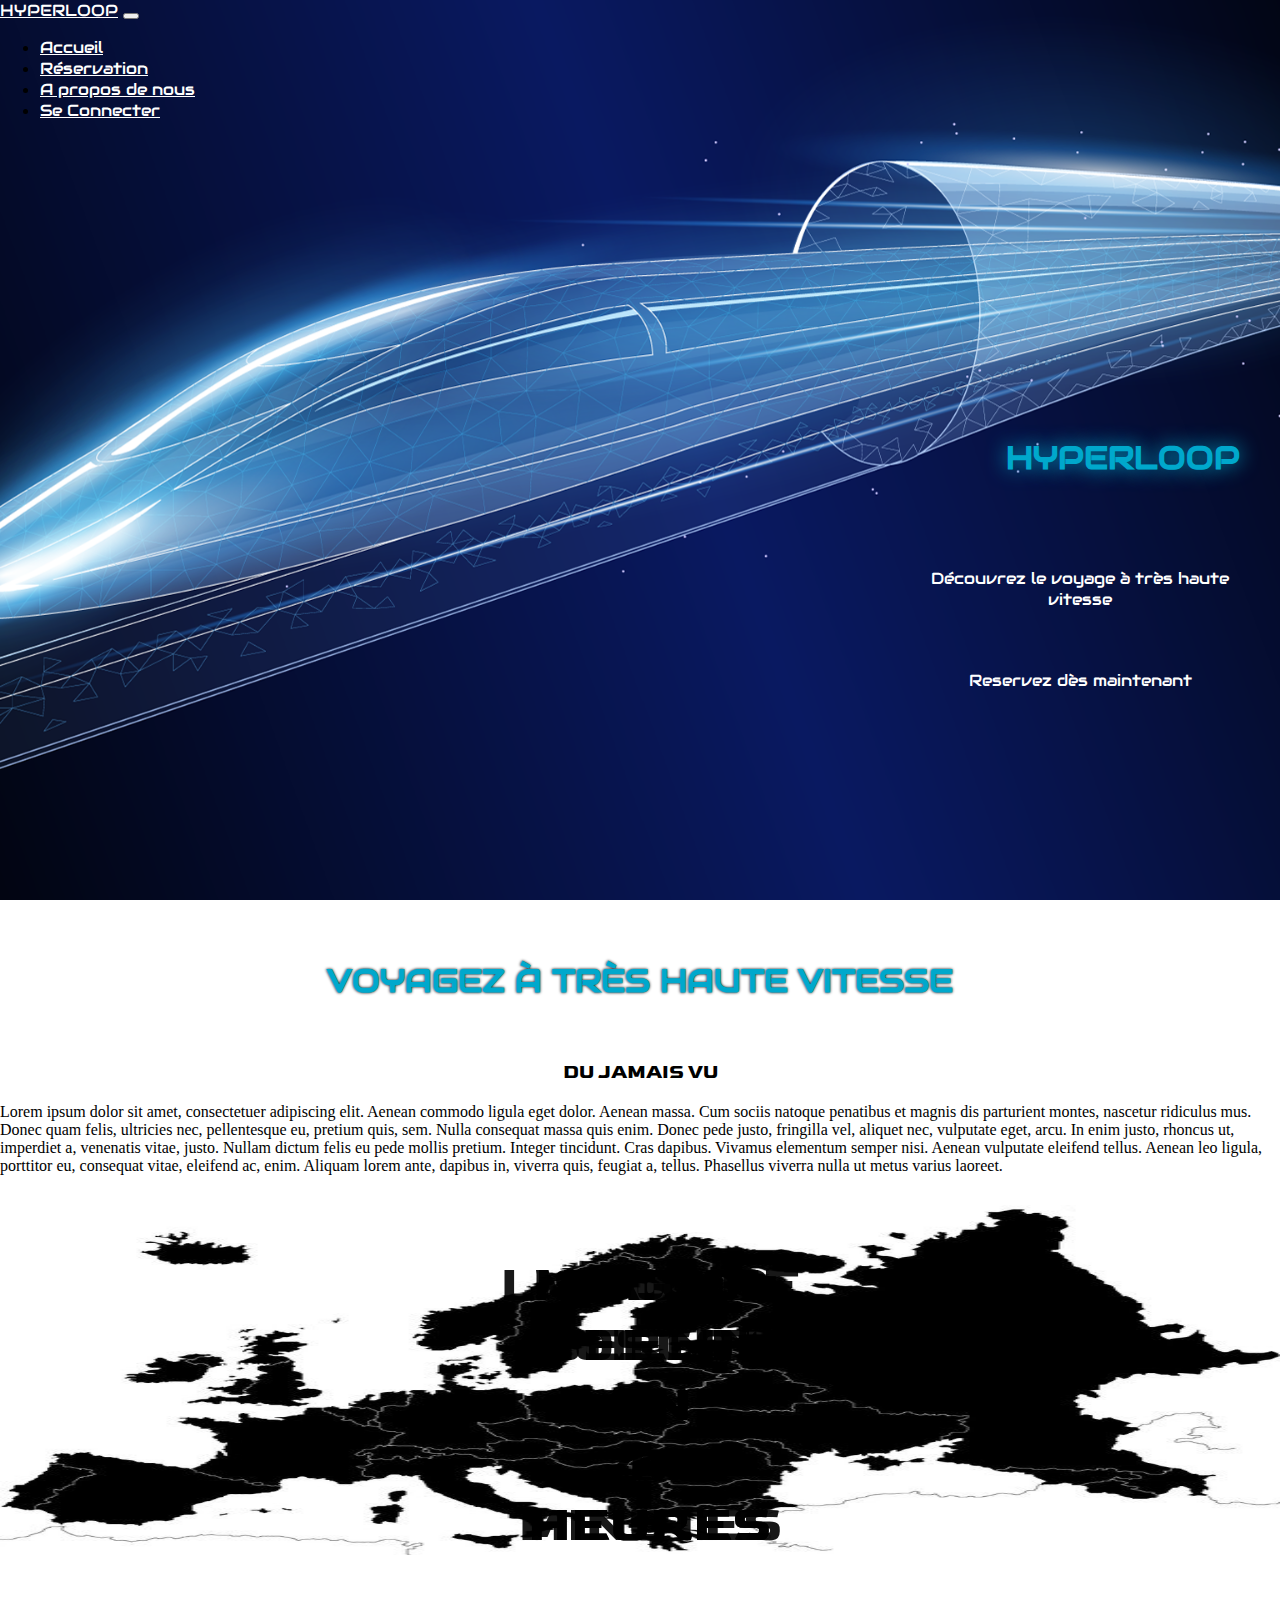
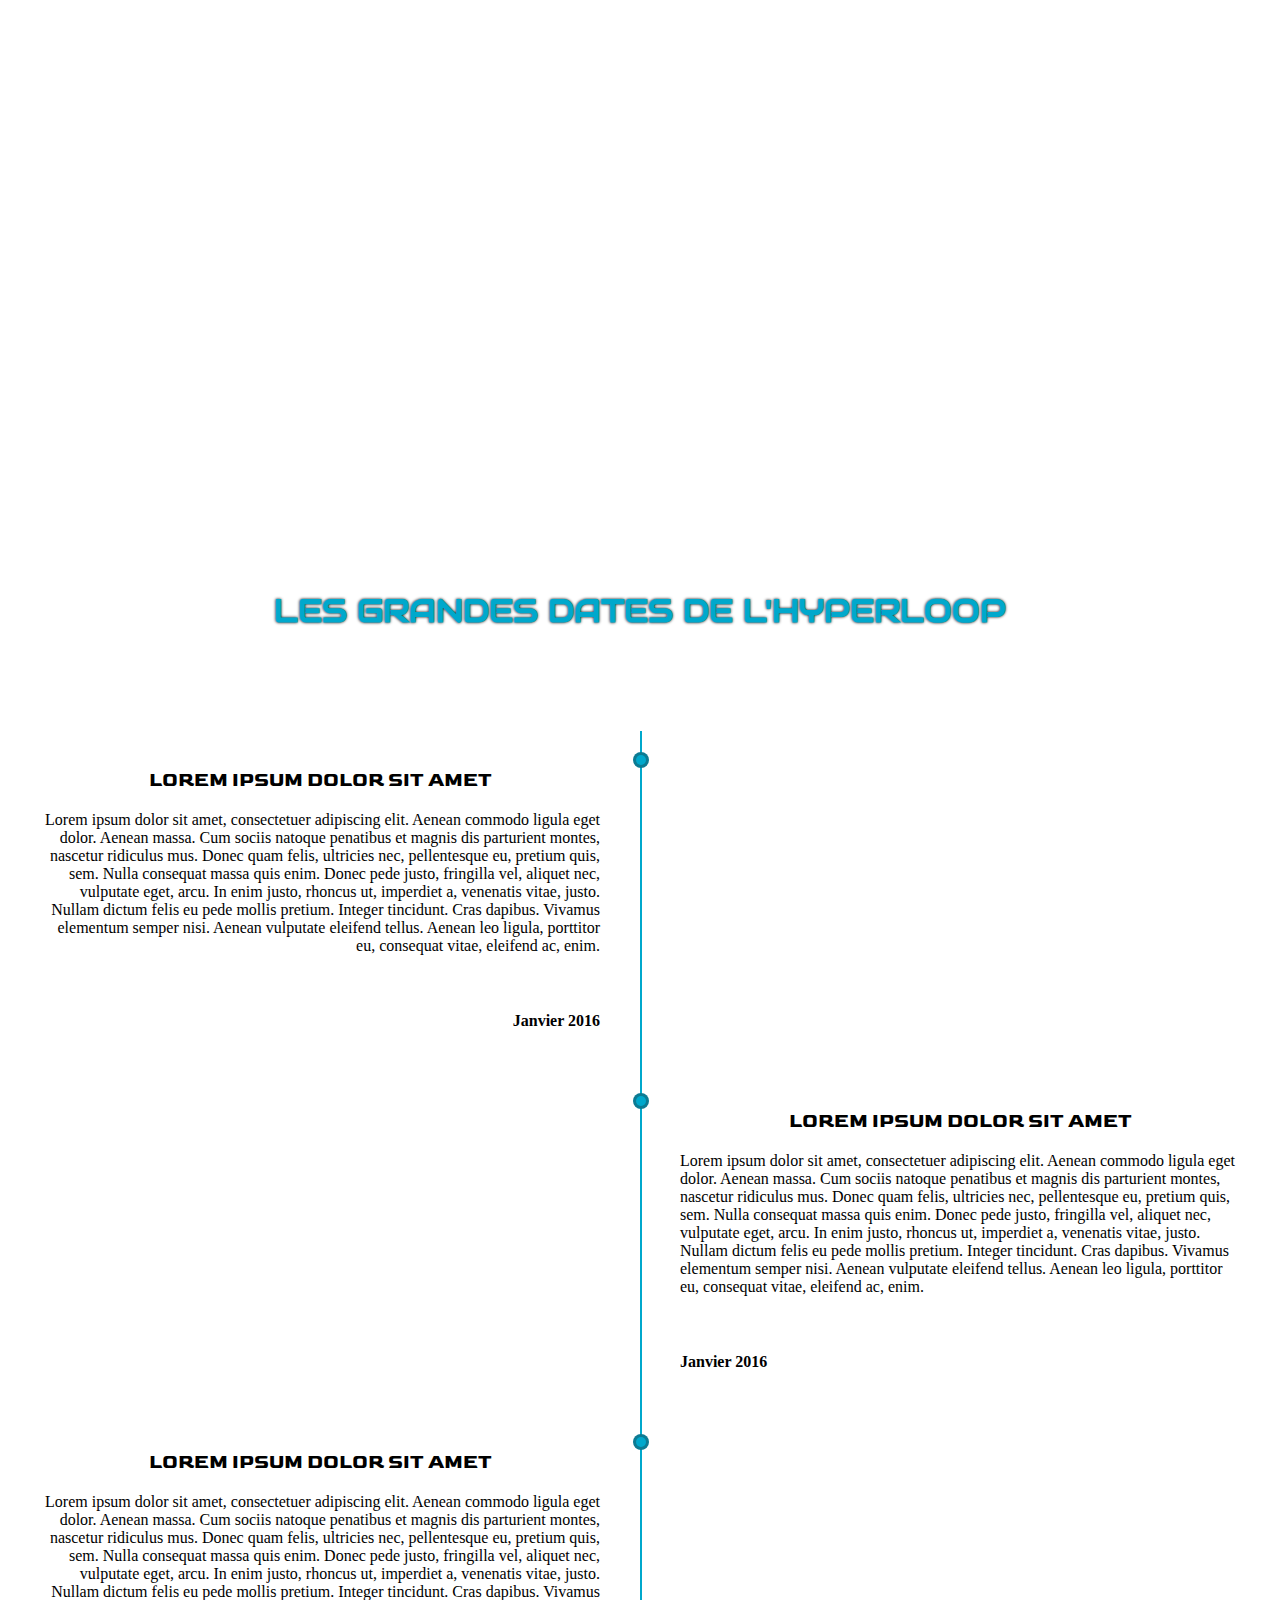
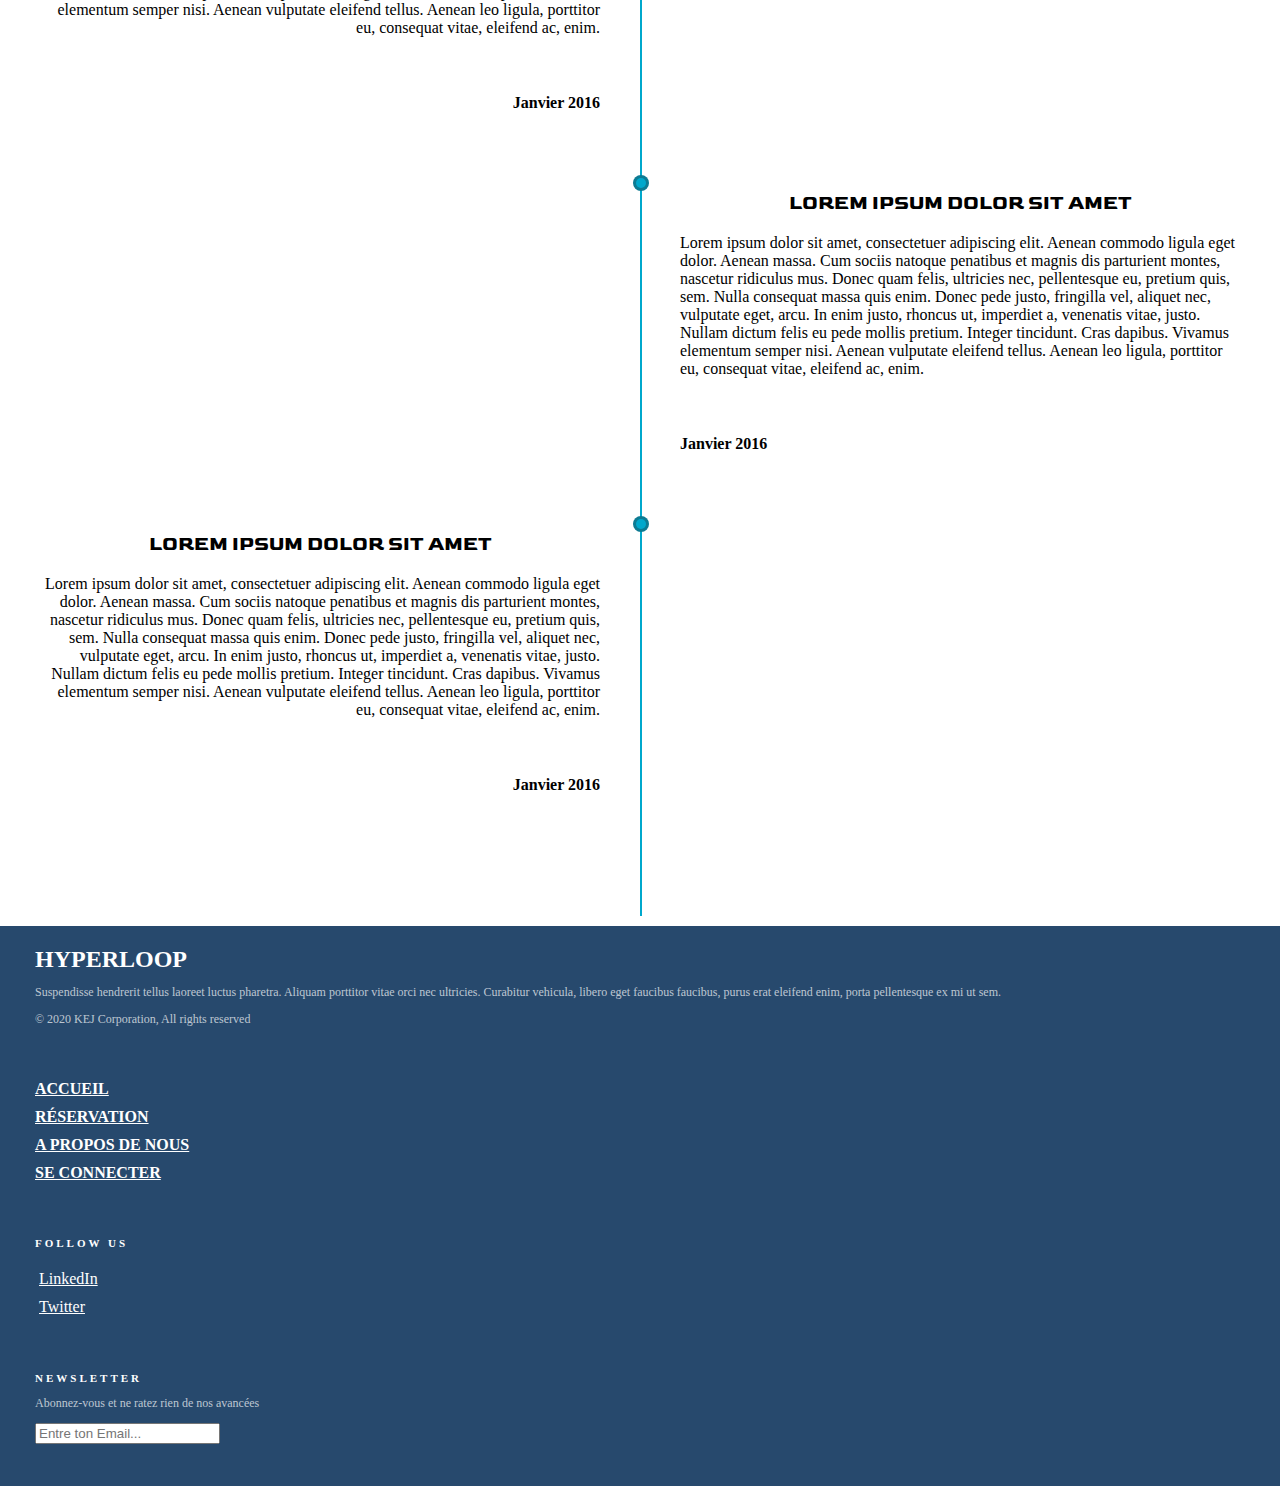
<file: index.html>
<!DOCTYPE html>
<html lang="fr">
<head>
    <meta charset="UTF-8">
    <meta name="viewport" content="width=device-width, initial-scale=1.0">
    <title>Hyperloop</title>
    <link rel="preconnect" href="https://fonts.gstatic.com">
<!--style-->
<link rel="preconnect" href="https://fonts.gstatic.com">
<link href="https://fonts.googleapis.com/css2?family=Audiowide&display=swap" rel="stylesheet"> 

<link rel="preconnect" href="https://fonts.gstatic.com">
<link href="https://fonts.googleapis.com/css2?family=Goldman&display=swap" rel="stylesheet"> 

<link rel="stylesheet" href="https://cdn.jsdelivr.net/npm/bootstrap@4.5.3/dist/css/bootstrap.min.css" integrity="sha384-TX8t27EcRE3e/ihU7zmQxVncDAy5uIKz4rEkgIXeMed4M0jlfIDPvg6uqKI2xXr2" crossorigin="anonymous">

<link rel="stylesheet" href="./ressources/css/style-k.css">
</head>
<body>
    <header>
        <!--navbar----------------------------------->
        <nav class="navbar navbar-expand-lg navbar-dark" style="background-color: rgba(240, 248, 255, 0);">
            
            <a class="navbar-brand" href="./index.html">HYPERLOOP</a>
            

            
            <button class="navbar-toggler" type="button" data-toggle="collapse" data-target="#navbarNav" aria-controls="navbarNav" aria-expanded="false" aria-label="Toggle navigation">
                <span class="navbar-toggler-icon"></span>
            </button>
            <div class="collapse navbar-collapse" id="navbarNav">
                <ul class="navbar-nav ml-auto">
                    <li class="nav-item">
                    <a class="nav-link" href="./index.html">Accueil</a>
                    </li>
                    <li class="nav-item">
                    <a class="nav-link" href="./reservation.html">Réservation</a>
                    </li>
                    <li class="nav-item">
                    <a class="nav-link" href="./aproposdenous.html">A propos de nous</a>
                    </li>
                    <li class="nav-item">
                    <a class="nav-link" href="./connexion.html" tabindex="-1" aria-disabled="true">Se Connecter</a>
                </li>
                </ul>
            </div>
        
        </nav>

        <div class="text-header">
            <div class="title-header">
                <h1>HYPERLOOP</h1>
        </div>
        <div class="button-header1">
            <span></span>
            <span></span>
            <span></span>
            <span></span>
            <a href="#boutton">Découvrez le voyage à très haute vitesse</a>
        </div>
        <div class="button-header1">
            <span></span>
            <span></span>
            <span></span>
            <span></span>
            <a href="./reservation.html">Reservez dès maintenant</a>
        </div>
        </div>
        

    </header>
<!--------------presentaion-------------------------->
<section id="boutton">
    <div class="container">

        <div class="row">

            <div class="col-md-12">

            <h1 class="title">Voyagez à très haute vitesse</h1>
            </div>
        </div>
        <div class="row">
            <div class="col-md-6">
                <h3 class="text">Du jamais vu</h3>
                <p>Lorem ipsum dolor sit amet, consectetuer adipiscing elit. Aenean commodo ligula eget dolor. Aenean massa. Cum sociis natoque penatibus et magnis dis parturient montes, nascetur ridiculus mus. Donec quam felis, ultricies nec, pellentesque eu, pretium quis, sem. Nulla consequat massa quis enim. Donec pede justo, fringilla vel, aliquet nec, vulputate eget, arcu. In enim justo, rhoncus ut, imperdiet a, venenatis vitae, justo. Nullam dictum felis eu pede mollis pretium. Integer tincidunt. Cras dapibus. Vivamus elementum semper nisi. Aenean vulputate eleifend tellus. Aenean leo ligula, porttitor eu, consequat vitae, eleifend ac, enim. Aliquam lorem ante, dapibus in, viverra quis, feugiat a, tellus. Phasellus viverra nulla ut metus varius laoreet.</p>
            </div>
            <div class="col-md-6">
                <div class="map">

                    <div class="txt-map">
                    
                    <h4 class="mm">madrid <br> moscou <br> en <br> 3 <br> heures
                    </h4>
                    <h4 class="la">lisbonne <br> athènes <br> en <br> 4 <br> heures
                    </h4>
                    <h4 class="pb">paris <br> berlin <br> en <br> 45 <br> minutes
                    </h4>
                    </div>
                    <img class="europe" src="./ressources/images/europe-map-7667.jpg"alt="europe-map">
                </div>
            </div> 
        </div>
    </div>
</section>
<!------------timeline------------------------------------------->
    <section>

                    <div class="parallax"></div>

            <div class="container">
            <div class="row">
                <div class="col-md-12">
                    <h1 class="title">les grandes dates de l'hyperloop</h1>
                </div>
            </div>
        
        

        <div class="container">
            <div class="row">
                <div class="col-md-12">
                    <div class="timeline">
                        
                        <ul class="ul-time">
                            <li class="li-time">
                                <div class="content">
                                    
                                    <h3>Lorem ipsum dolor sit amet</h3>
                                    <p>Lorem ipsum dolor sit amet, consectetuer adipiscing elit. Aenean commodo ligula eget dolor. Aenean massa. Cum sociis natoque penatibus et magnis dis parturient montes, nascetur ridiculus mus. Donec quam felis, ultricies nec, pellentesque eu, pretium quis, sem. Nulla consequat massa quis enim. Donec pede justo, fringilla vel, aliquet nec, vulputate eget, arcu. In enim justo, rhoncus ut, imperdiet a, venenatis vitae, justo. Nullam dictum felis eu pede mollis pretium. Integer tincidunt. Cras dapibus. Vivamus elementum semper nisi. Aenean vulputate eleifend tellus. Aenean leo ligula, porttitor eu, consequat vitae, eleifend ac, enim.</p>
                                </div>
                                <div class="time">
                                    <h4>Janvier 2016</h4>
                                </div>
                            </li>
                            <li class="li-time">
                                <div class="content">
                                    <h3>Lorem ipsum dolor sit amet</h3>
                                    <p>Lorem ipsum dolor sit amet, consectetuer adipiscing elit. Aenean commodo ligula eget dolor. Aenean massa. Cum sociis natoque penatibus et magnis dis parturient montes, nascetur ridiculus mus. Donec quam felis, ultricies nec, pellentesque eu, pretium quis, sem. Nulla consequat massa quis enim. Donec pede justo, fringilla vel, aliquet nec, vulputate eget, arcu. In enim justo, rhoncus ut, imperdiet a, venenatis vitae, justo. Nullam dictum felis eu pede mollis pretium. Integer tincidunt. Cras dapibus. Vivamus elementum semper nisi. Aenean vulputate eleifend tellus. Aenean leo ligula, porttitor eu, consequat vitae, eleifend ac, enim.</p>
                                </div>
                                <div class="time">
                                    <h4>Janvier 2016</h4>
                                </div>
                            </li>
                            <li class="li-time">
                                <div class="content">
                                    <h3>Lorem ipsum dolor sit amet</h3>
                                    <p>Lorem ipsum dolor sit amet, consectetuer adipiscing elit. Aenean commodo ligula eget dolor. Aenean massa. Cum sociis natoque penatibus et magnis dis parturient montes, nascetur ridiculus mus. Donec quam felis, ultricies nec, pellentesque eu, pretium quis, sem. Nulla consequat massa quis enim. Donec pede justo, fringilla vel, aliquet nec, vulputate eget, arcu. In enim justo, rhoncus ut, imperdiet a, venenatis vitae, justo. Nullam dictum felis eu pede mollis pretium. Integer tincidunt. Cras dapibus. Vivamus elementum semper nisi. Aenean vulputate eleifend tellus. Aenean leo ligula, porttitor eu, consequat vitae, eleifend ac, enim.</p>
                                </div>
                                <div class="time">
                                    <h4>Janvier 2016</h4>
                                </div>
                            </li>
                            <li class="li-time">
                                <div class="content">
                                    <h3>Lorem ipsum dolor sit amet</h3>
                                    <p>Lorem ipsum dolor sit amet, consectetuer adipiscing elit. Aenean commodo ligula eget dolor. Aenean massa. Cum sociis natoque penatibus et magnis dis parturient montes, nascetur ridiculus mus. Donec quam felis, ultricies nec, pellentesque eu, pretium quis, sem. Nulla consequat massa quis enim. Donec pede justo, fringilla vel, aliquet nec, vulputate eget, arcu. In enim justo, rhoncus ut, imperdiet a, venenatis vitae, justo. Nullam dictum felis eu pede mollis pretium. Integer tincidunt. Cras dapibus. Vivamus elementum semper nisi. Aenean vulputate eleifend tellus. Aenean leo ligula, porttitor eu, consequat vitae, eleifend ac, enim.</p>
                                </div>
                                <div class="time">
                                    <h4>Janvier 2016</h4>
                                </div>
                            </li>
                            <li class="li-time">
                                <div class="content">
                                    <h3>Lorem ipsum dolor sit amet</h3>
                                    <p>Lorem ipsum dolor sit amet, consectetuer adipiscing elit. Aenean commodo ligula eget dolor. Aenean massa. Cum sociis natoque penatibus et magnis dis parturient montes, nascetur ridiculus mus. Donec quam felis, ultricies nec, pellentesque eu, pretium quis, sem. Nulla consequat massa quis enim. Donec pede justo, fringilla vel, aliquet nec, vulputate eget, arcu. In enim justo, rhoncus ut, imperdiet a, venenatis vitae, justo. Nullam dictum felis eu pede mollis pretium. Integer tincidunt. Cras dapibus. Vivamus elementum semper nisi. Aenean vulputate eleifend tellus. Aenean leo ligula, porttitor eu, consequat vitae, eleifend ac, enim.</p>
                                </div>
                                <div class="time">
                                    <h4>Janvier 2016</h4>
                                </div>
                            </li>
                            <div style="clear: both;"></div>
                        </ul>
                    </div>
                </div>
            </div>
        </div>
    </section>
    <!----------- Footer ------------>
    <footer class="footer-bs">
        <div class="row">
            <div class="col-md-3 footer-brand animated">
                <h2>HYPERLOOP</h2>
                <p>Suspendisse hendrerit tellus laoreet luctus pharetra. Aliquam porttitor vitae orci nec ultricies. Curabitur vehicula, libero eget faucibus faucibus, purus erat eleifend enim, porta pellentesque ex mi ut sem.</p>
                <p>© 2020 KEJ Corporation, All rights reserved</p>
            </div>
            <div class="col-md-4 footer-nav animated">
                <div class="col-md-6">
                    <ul class="pages">
                        <li><a href="./index.html">Accueil</a></li>
                        <li><a href="./reservation.html">Réservation</a></li>
                        <li><a href="./aproposdenous.html">A propos de nous</a></li>
                        <li><a href="./connexion.html">Se Connecter</a></li>
                    </ul>
                </div>
            </div>
            <div class="col-md-2 footer-social animated">
                <h4>Follow Us</h4>
                <ul>
                    <li><a href="#">LinkedIn</a></li>
                    <li><a href="#">Twitter</a></li>
                </ul>
            </div>
            <div class="col-md-3 footer-ns animated">
                <h4>Newsletter</h4>
                <p>Abonnez-vous et ne ratez rien de nos avancées</p>
                <p>
                    <div class="input-group">
                        <input type="text" class="form-control" placeholder="Entre ton Email...">
                    </div>
                </p>
            </div>
        </div>
    </footer>  
</div>
        
</body>
<!--scrpit-->
<script src="https://code.jquery.com/jquery-3.5.1.slim.min.js" integrity="sha384-DfXdz2htPH0lsSSs5nCTpuj/zy4C+OGpamoFVy38MVBnE+IbbVYUew+OrCXaRkfj" crossorigin="anonymous"></script>
<script src="https://cdn.jsdelivr.net/npm/bootstrap@4.5.3/dist/js/bootstrap.bundle.min.js" integrity="sha384-ho+j7jyWK8fNQe+A12Hb8AhRq26LrZ/JpcUGGOn+Y7RsweNrtN/tE3MoK7ZeZDyx" crossorigin="anonymous"></script>
</html>
</file>
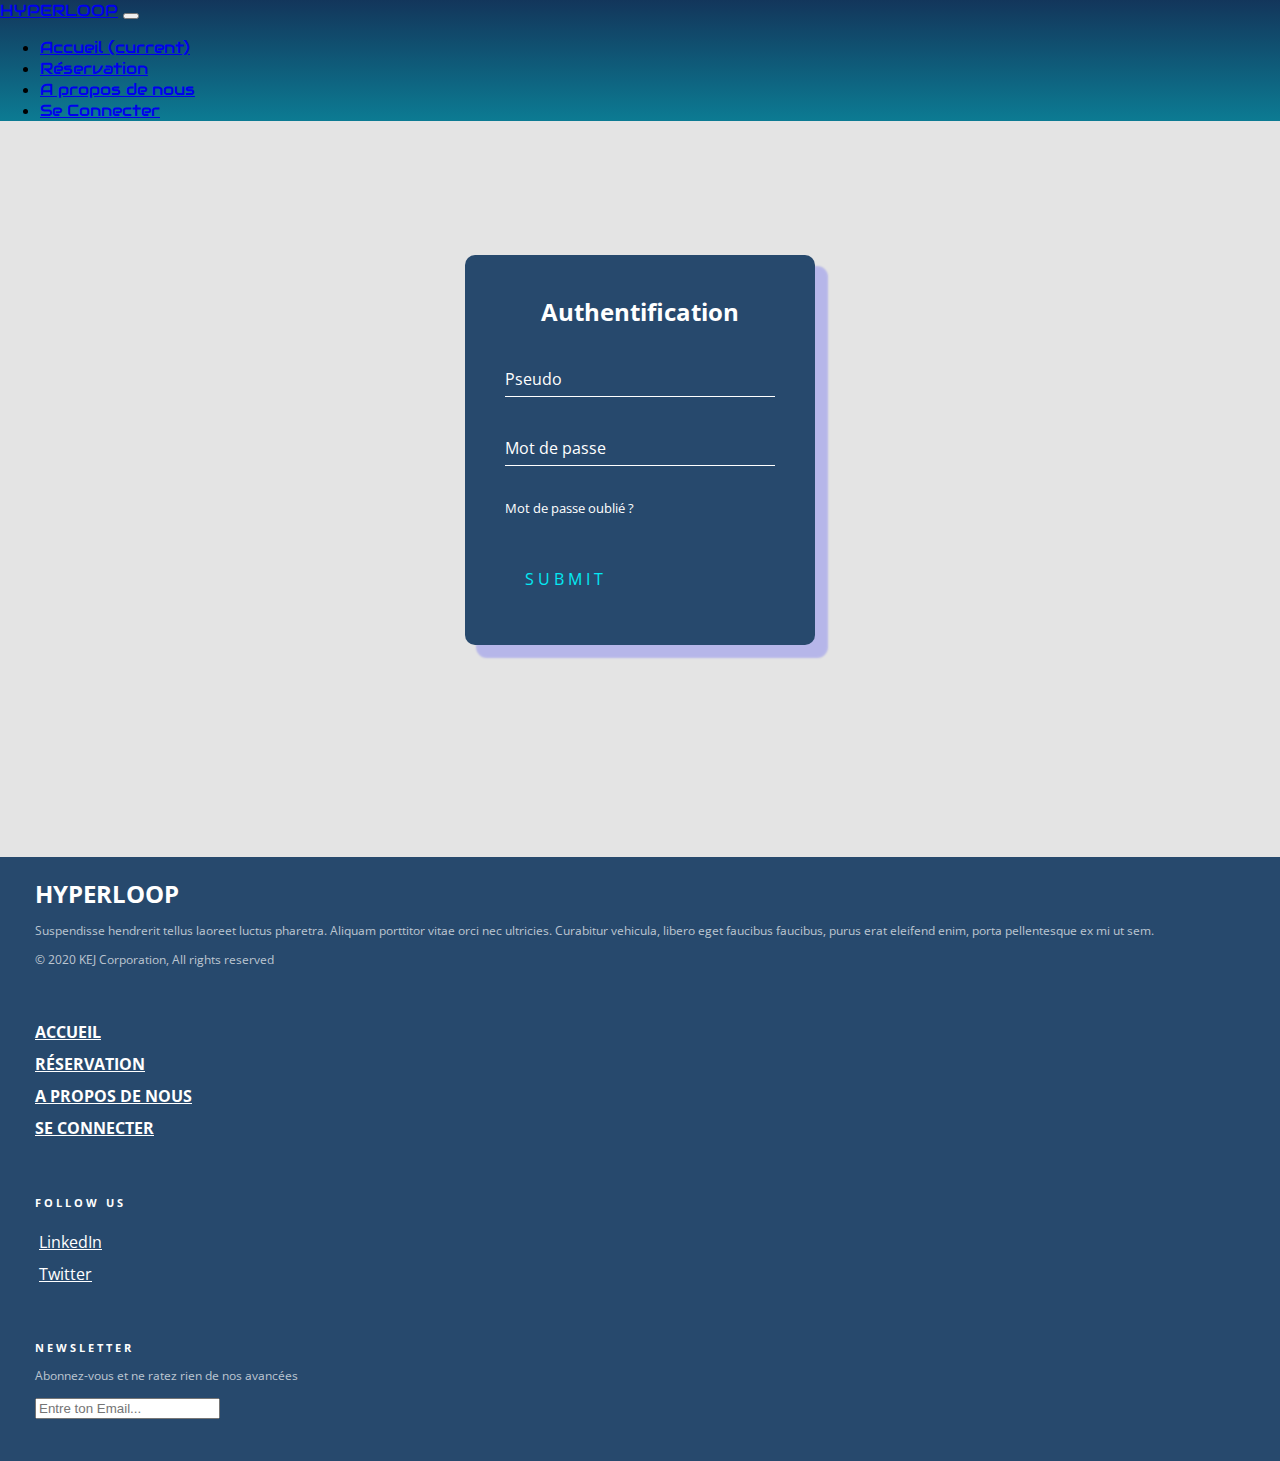
<file: connexion.html>
<!DOCTYPE html>
<html lang="fr">
<head>
    <meta charset="UTF-8">
    <meta name="viewport" content="width=device-width, initial-scale=1.0">
    <title>Se Connecter - Hyperloop</title>

  <!---------------------------- BOOTSTRAP ---------------------------->
    <link rel="stylesheet" href="https://cdn.jsdelivr.net/npm/bootstrap@4.5.3/dist/css/bootstrap.min.css" integrity="sha384-TX8t27EcRE3e/ihU7zmQxVncDAy5uIKz4rEkgIXeMed4M0jlfIDPvg6uqKI2xXr2" crossorigin="anonymous">

  <!---------------------------- FONTS ---------------------------->
  <link rel="preconnect" href="https://fonts.gstatic.com">
  <link rel="preconnect" href="https://fonts.gstatic.com">
  <link href="https://fonts.googleapis.com/css2?family=Audiowide&display=swap" rel="stylesheet"> 
  <link href="https://fonts.googleapis.com/css2?family=Open+Sans&display=swap" rel="stylesheet">

  <!---------------------------- STYLE ---------------------------->
    <link rel="stylesheet" href="./ressources/css/connexion.css">

</head>
<body>

  <header>
    <!---------------------------- NAVBAR ---------------------------->
      <nav class="navbar navbar-expand-lg navbar-dark">
              
        <a class="navbar-brand" href="./page-presentation.html">HYPERLOOP</a>           

        
          <button class="navbar-toggler" type="button" data-toggle="collapse" data-target="#navbarNav" aria-controls="navbarNav" aria-expanded="false" aria-label="Toggle navigation">
              <span class="navbar-toggler-icon"></span>
          </button>
          <div class="collapse navbar-collapse" id="navbarNav">
              <ul class="navbar-nav ml-auto">
                  <li class="nav-item active">
                  <a class="nav-link" href="./page-presentation.html">Accueil <span class="sr-only">(current)</span></a>
                  </li>
                  <li class="nav-item">
                  <a class="nav-link" href="./reservation.html">Réservation</a>
                  </li>
                  <li class="nav-item">
                  <a class="nav-link" href="./aproposdenous.html">A propos de nous</a>
                  </li>
                  <li class="nav-item">
                  <a class="nav-link" href="./connexion.html" tabindex="-1" aria-disabled="true">Se Connecter</a>
              </li>
              </ul>
          </div>        
      </nav>
  </header>

  <!---------------------------- LOGIN BOX ---------------------------->
    <div class="login-box">
        <h2>Authentification</h2>
        <form>
          <div class="user-box">
            <input type="text" name="" required="">
            <label>Pseudo</label>
          </div>
          <div class="user-box">
            <input type="password" name="" required="">
            <label>Mot de passe</label>
            <span>Mot de passe oublié ?</span>
          </div>
          <a href="#">
            <span></span>
            <span></span>
            <span></span>
            <span></span>
            Submit
          </a>
        </form>
    </div>

    <!---------------------------- FOOTER ---------------------------->
        <div class="l-container">
          <!----------- Footer ------------>
          <footer class="footer-bs">
              <div class="row">
                  <div class="col-md-3 footer-brand animated">
                      <h2>HYPERLOOP</h2>
                      <p>Suspendisse hendrerit tellus laoreet luctus pharetra. Aliquam porttitor vitae orci nec ultricies. Curabitur vehicula, libero eget faucibus faucibus, purus erat eleifend enim, porta pellentesque ex mi ut sem.</p>
                      <p>© 2020 KEJ Corporation, All rights reserved</p>
                  </div>
                  <div class="col-md-4 footer-nav animated">
                      <div class="col-md-6">
                          <ul class="pages">
                              <li><a href="./page-presentation.html">Accueil</a></li>
                              <li><a href="./reservation.html">Réservation</a></li>
                              <li><a href="./aproposdenous.html">A propos de nous</a></li>
                              <li><a href="./connexion.html">Se Connecter</a></li>
                          </ul>
                      </div>
                  </div>
                  <div class="col-md-2 footer-social animated">
                      <h4>Follow Us</h4>
                      <ul>
                          <li><a href="#">LinkedIn</a></li>
                          <li><a href="#">Twitter</a></li>
                      </ul>
                  </div>
                  <div class="col-md-3 footer-ns animated">
                      <h4>Newsletter</h4>
                      <p>Abonnez-vous et ne ratez rien de nos avancées</p>
                      <p>
                          <div class="input-group">
                            <input type="text" class="form-control" placeholder="Entre ton Email...">
                          </div>
                      </p>
                  </div>
              </div>
            </div>
        </footer>
    </div>

  <script src="https://code.jquery.com/jquery-3.5.1.slim.min.js" integrity="sha384-DfXdz2htPH0lsSSs5nCTpuj/zy4C+OGpamoFVy38MVBnE+IbbVYUew+OrCXaRkfj" crossorigin="anonymous"></script>
  <script src="https://cdn.jsdelivr.net/npm/bootstrap@4.5.3/dist/js/bootstrap.bundle.min.js" integrity="sha384-ho+j7jyWK8fNQe+A12Hb8AhRq26LrZ/JpcUGGOn+Y7RsweNrtN/tE3MoK7ZeZDyx" crossorigin="anonymous"></script>
</body>
</html>
</file>
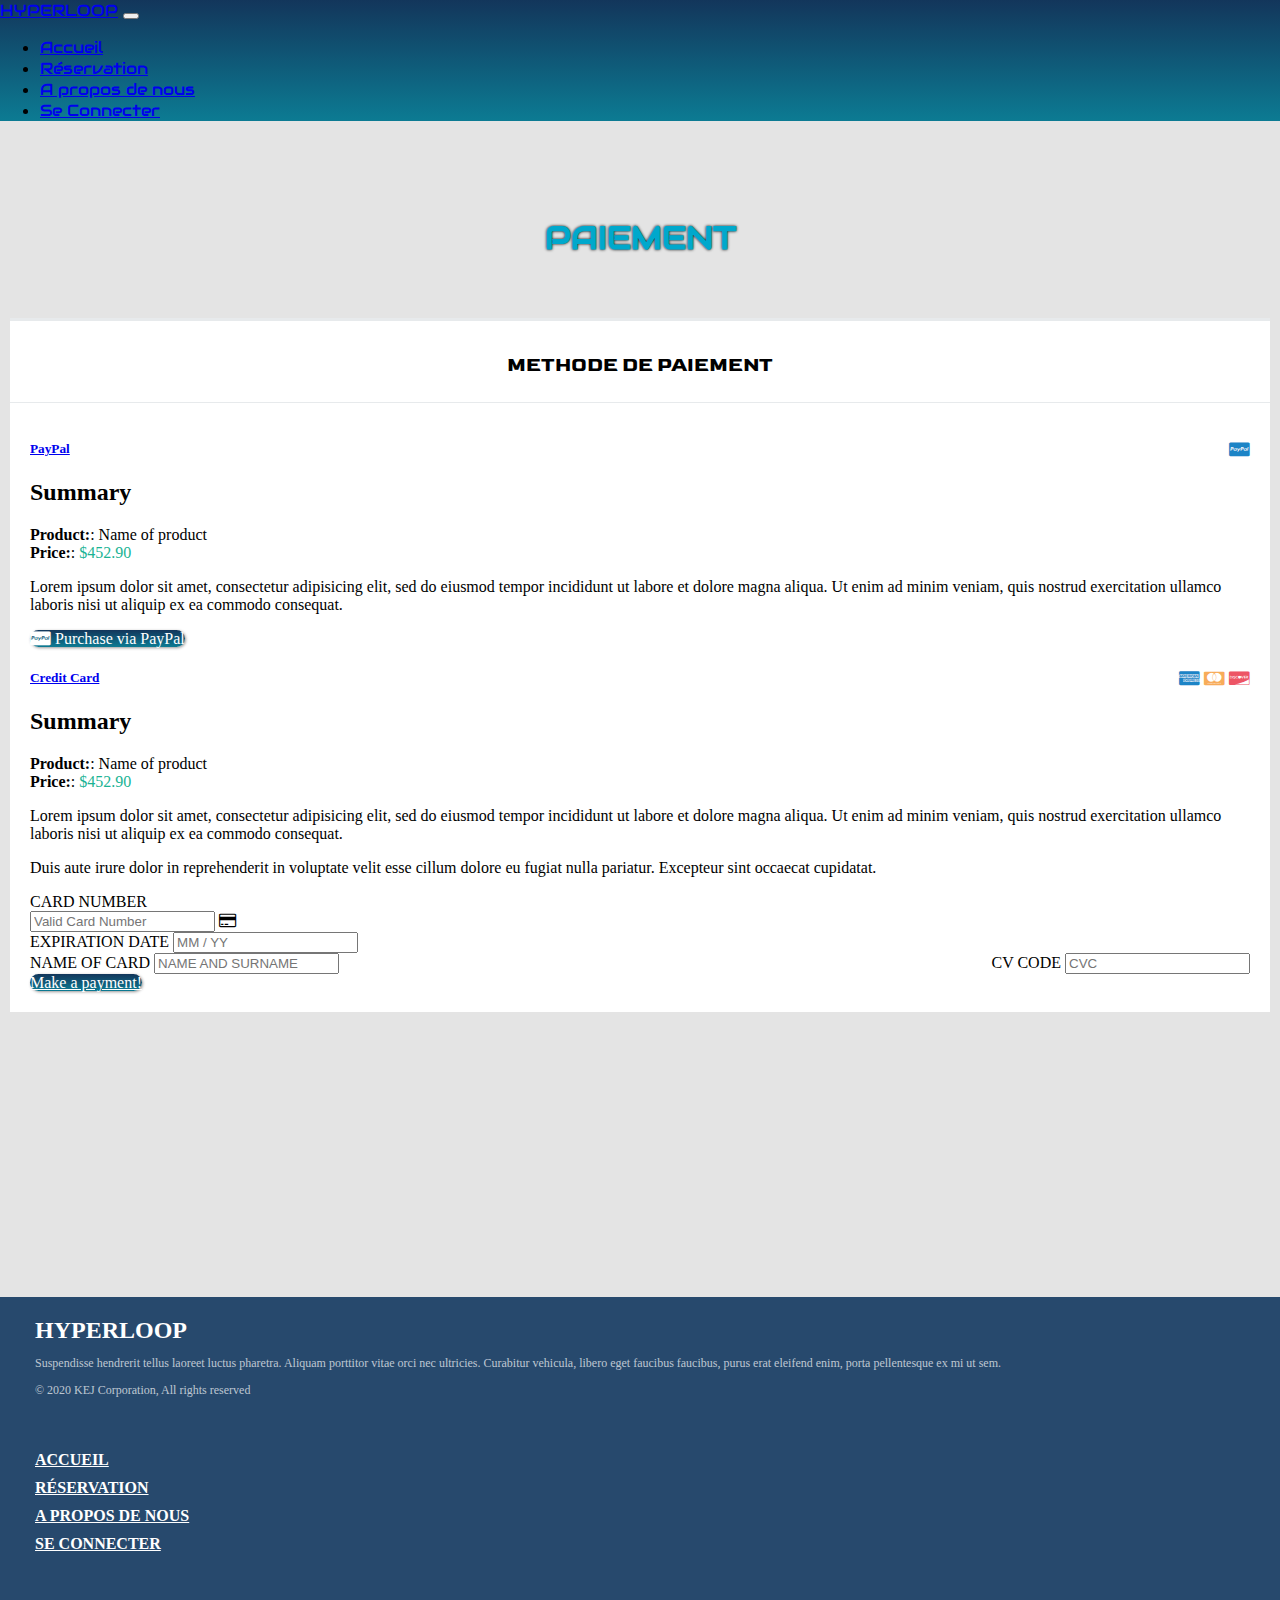
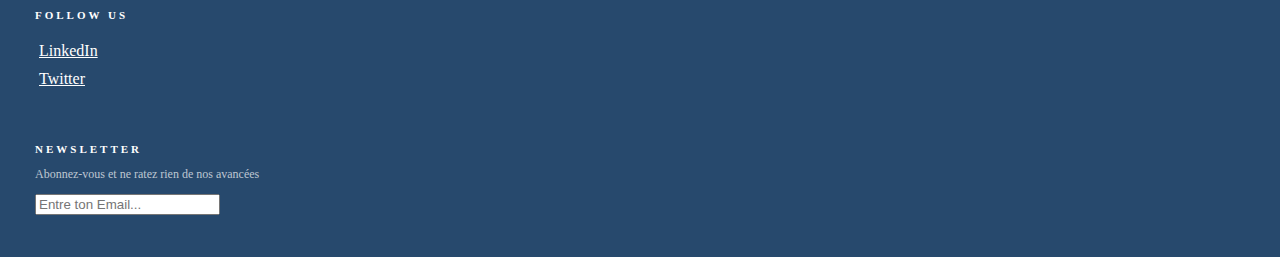
<file: paiement.html>
<!DOCTYPE html>
<html lang="fr">
<head>
    <meta charset="UTF-8">
    <meta name="viewport" content="width=device-width, initial-scale=1.0">
    <title>Paiement</title>

    <!--style-->
<link rel="preconnect" href="https://fonts.gstatic.com">
<link href="https://fonts.googleapis.com/css2?family=Audiowide&display=swap" rel="stylesheet"> 

<link rel="preconnect" href="https://fonts.gstatic.com">
<link href="https://fonts.googleapis.com/css2?family=Goldman&display=swap" rel="stylesheet"> 

<!--link-->

    <link rel="stylesheet" href="https://cdn.jsdelivr.net/npm/bootstrap@4.5.3/dist/css/bootstrap.min.css" integrity="sha384-TX8t27EcRE3e/ihU7zmQxVncDAy5uIKz4rEkgIXeMed4M0jlfIDPvg6uqKI2xXr2" crossorigin="anonymous">

    <link href="https://maxcdn.bootstrapcdn.com/font-awesome/4.3.0/css/font-awesome.min.css" rel="stylesheet">

    <link href="https://maxcdn.bootstrapcdn.com/font-awesome/4.3.0/css/font-awesome.min.css" rel="stylesheet">

    <link rel="stylesheet" href="./ressources/css/style-paiement.css">
</head>
<body>
    
<!--navbar----------------------------------->
<nav class="navbar navbar-expand-lg navbar-dark">
            
    <a class="navbar-brand" href="./index.html">HYPERLOOP</a>
    

    
    <button class="navbar-toggler" type="button" data-toggle="collapse" data-target="#navbarNav" aria-controls="navbarNav" aria-expanded="false" aria-label="Toggle navigation">
        <span class="navbar-toggler-icon"></span>
    </button>
    <div class="collapse navbar-collapse" id="navbarNav">
        <ul class="navbar-nav ml-auto">
            <li class="nav-item active">
            <a class="nav-link" href="./index.html">Accueil <span class="sr-only">(current)</span></a>
            </li>
            <li class="nav-item">
            <a class="nav-link" href="./reservation.html">Réservation</a>
            </li>
            <li class="nav-item">
            <a class="nav-link" href="./aproposdenous.html">A propos de nous</a>
            </li>
            <li class="nav-item">
            <a class="nav-link" href="./connexion.html" tabindex="-1" aria-disabled="true">Se Connecter</a>
        </li>
        </ul>
    </div>
</nav>
    <!--paiement------------------------------>
<div class="container">
<div class="wrapper wrapper-content animated fadeInRight">
    <div class="row">
        <div class="col-md-12">
            <h1>paiement</h1>
        </div>
    </div>
    <div class="row">
        <div class="col-md-12">
            <div class="ibox">
                <div class="ibox-title">
                    <h3>methode de paiement</h3>
                </div>
                <div class="ibox-content">
                    <div class="panel-group payments-method" id="accordion">
                        <div class="panel panel-default">
                            <div class="panel-heading">
                                <div class="pull-right">
                                    <i class="fa fa-cc-paypal text-success"></i>
                                </div>
                                <h5 class="panel-title">
                                    <a data-toggle="collapse" data-parent="#accordion" href="#collapseOne">PayPal</a>
                                </h5>
                            </div>
                            <div id="collapseOne" class="panel-collapse collapse">
                                <div class="panel-body">

                                    <div class="row">
                                        <div class="col-md-10">
                                            <h2>Summary</h2>
                                            <strong>Product:</strong>: Name of product <br>
                                            <strong>Price:</strong>: <span class="text-navy">$452.90</span>

                                            <p class="m-t">
                                                Lorem ipsum dolor sit amet, consectetur adipisicing elit, sed do
                                                eiusmod tempor incididunt ut labore et dolore magna aliqua. Ut
                                                enim ad minim veniam, quis nostrud exercitation ullamco laboris
                                                nisi ut aliquip ex ea commodo consequat.
                                            </p>
                                            <a class="btn btn-success">
                                                <i class="fa fa-cc-paypal">
                                                    Purchase via PayPal
                                                </i>
                                            </a>
                                        </div>
                                    </div>
                                     </div>
                            </div>
                        </div>
                        <div class="panel panel-default">
                            <div class="panel-heading">
                                <div class="pull-right">
                                    <i class="fa fa-cc-amex text-success"></i>
                                    <i class="fa fa-cc-mastercard text-warning"></i>
                                    <i class="fa fa-cc-discover text-danger"></i>
                                </div>
                                <h5 class="panel-title">
                                    <a data-toggle="collapse" data-parent="#accordion" href="#collapseTwo">Credit Card</a>
                                </h5>
                            </div>
                            <div id="collapseTwo" class="panel-collapse collapse in">
                                <div class="panel-body">

                                    <div class="row">
                                        <div class="col-md-4">
                                            <h2>Summary</h2>
                                            <strong>Product:</strong>: Name of product <br>
                                            <strong>Price:</strong>: <span class="text-navy">$452.90</span>

                                            <p class="m-t">
                                                Lorem ipsum dolor sit amet, consectetur adipisicing elit, sed do
                                                eiusmod tempor incididunt ut labore et dolore magna aliqua. Ut
                                                enim ad minim veniam, quis nostrud exercitation ullamco laboris
                                                nisi ut aliquip ex ea commodo consequat.

                                            </p>
                                            <p>
                                                Duis aute irure dolor
                                                in reprehenderit in voluptate velit esse cillum dolore eu fugiat
                                                nulla pariatur. Excepteur sint occaecat cupidatat.
                                            </p>
                                        </div>
                                        <div class="col-md-8">

                                            <form role="form" id="payment-form">
                                                <div class="row">
                                                    <div class="col-xs-12">
                                                        <div class="form-group">
                                                            <label>CARD NUMBER</label>
                                                            <div class="input-group">
                                                                <input type="text" class="form-control" name="Number" placeholder="Valid Card Number" required="">
                                                                <span class="input-group-addon"><i class="fa fa-credit-card"></i></span>
                                                            </div>
                                                        </div>
                                                    </div>
                                                </div>
                                                <div class="row">
                                                    <div class="col-xs-7 col-md-7">
                                                        <div class="form-group">
                                                            <label>EXPIRATION DATE</label>
                                                            <input type="text" class="form-control" name="Expiry" placeholder="MM / YY" required="">
                                                        </div>
                                                    </div>
                                                    <div class="col-xs-5 col-md-5 pull-right">
                                                        <div class="form-group">
                                                            <label>CV CODE</label>
                                                            <input type="text" class="form-control" name="CVC" placeholder="CVC" required="">
                                                        </div>
                                                    </div>
                                                </div>
                                                <div class="row">
                                                    <div class="col-xs-12">
                                                        <div class="form-group">
                                                            <label>NAME OF CARD</label>
                                                            <input type="text" class="form-control" name="nameCard" placeholder="NAME AND SURNAME">
                                                        </div>
                                                    </div>
                                                </div>
                                                <div class="row">
                                                    <div class="col-xs-12">
                                                        <a href="./paiement_effectué.html" class="btn btn-primary" type="submit">Make a payment!</a>
                                                    </div>
                                                </div>
                                            </form>
                                        </div>
                                    </div>
                                </div>
                            </div>
                        </div>
                    </div>
                </div>
            </div>
        </div>
    </div>
</div>
</div>
   <!------------- Footer ------------>
   <div class="l-container">
    <footer class="footer-bs">
        <div class="row">
            <div class="col-md-3 footer-brand animated">
                <h2>HYPERLOOP</h2>
                <p>Suspendisse hendrerit tellus laoreet luctus pharetra. Aliquam porttitor vitae orci nec ultricies. Curabitur vehicula, libero eget faucibus faucibus, purus erat eleifend enim, porta pellentesque ex mi ut sem.</p>
                <p>© 2020 KEJ Corporation, All rights reserved</p>
            </div>
            <div class="col-md-4 footer-nav animated">
                <div class="col-md-6">
                    <ul class="pages">
                        <li><a href="./index.html">Accueil</a></li>
                        <li><a href="./reservation.html">Réservation</a></li>
                        <li><a href="./aproposdenous.html">A propos de nous</a></li>
                        <li><a href="./connexion.html">Se Connecter</a></li>
                    </ul>
                </div>
            </div>
            <div class="col-md-2 footer-social animated">
                <h4>Follow Us</h4>
                <ul>
                    <li><a href="#">LinkedIn</a></li>
                    <li><a href="#">Twitter</a></li>
                </ul>
            </div>
            <div class="col-md-3 footer-ns animated">
                <h4>Newsletter</h4>
                <p>Abonnez-vous et ne ratez rien de nos avancées</p>
                <p>
                    <div class="input-group">
                      <input type="text" class="form-control" placeholder="Entre ton Email...">
                    </div>
                 </p>
            </div>
        </div>
    </footer>    
</div>
</body>
<script src="https://code.jquery.com/jquery-3.5.1.slim.min.js" integrity="sha384-DfXdz2htPH0lsSSs5nCTpuj/zy4C+OGpamoFVy38MVBnE+IbbVYUew+OrCXaRkfj" crossorigin="anonymous"></script>
<script src="https://cdn.jsdelivr.net/npm/bootstrap@4.5.3/dist/js/bootstrap.bundle.min.js" integrity="sha384-ho+j7jyWK8fNQe+A12Hb8AhRq26LrZ/JpcUGGOn+Y7RsweNrtN/tE3MoK7ZeZDyx" crossorigin="anonymous"></script>
</html>
</file>
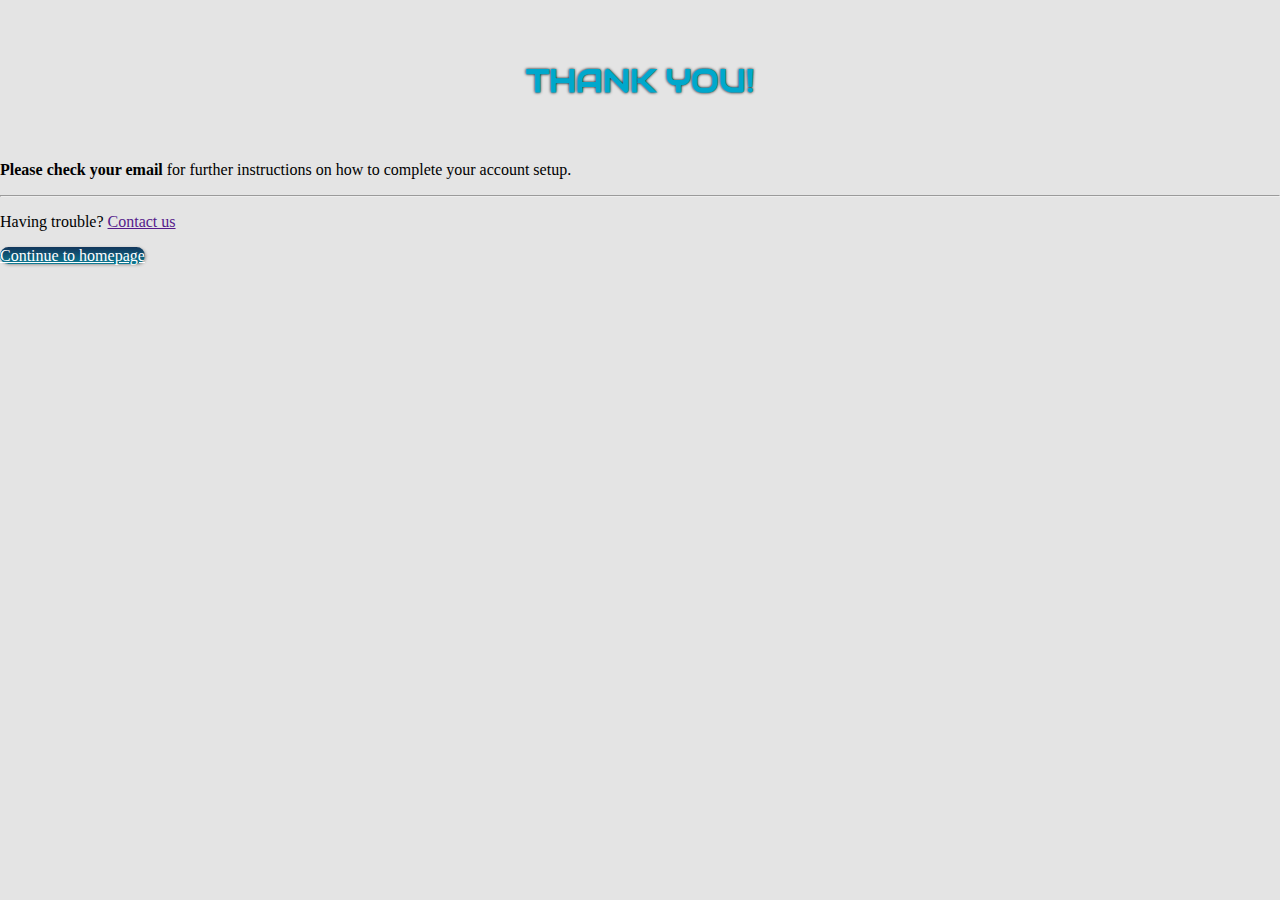
<file: paiement_effectué.html>
<!DOCTYPE html>
<html lang="fr">
<head>
    <meta charset="UTF-8">
    <meta name="viewport" content="width=device-width, initial-scale=1.0">
    <title>Paiement effectué</title>
       <!--style-->
<link rel="preconnect" href="https://fonts.gstatic.com">
<link href="https://fonts.googleapis.com/css2?family=Audiowide&display=swap" rel="stylesheet"> 

<link rel="preconnect" href="https://fonts.gstatic.com">
<link href="https://fonts.googleapis.com/css2?family=Goldman&display=swap" rel="stylesheet"> 

<!--link-->

    <link rel="stylesheet" href="https://cdn.jsdelivr.net/npm/bootstrap@4.5.3/dist/css/bootstrap.min.css" integrity="sha384-TX8t27EcRE3e/ihU7zmQxVncDAy5uIKz4rEkgIXeMed4M0jlfIDPvg6uqKI2xXr2" crossorigin="anonymous">

    <link href="https://maxcdn.bootstrapcdn.com/font-awesome/4.3.0/css/font-awesome.min.css" rel="stylesheet">

    <link rel="stylesheet" href="./ressources/css/style-paiement.css">

    <link href="https://maxcdn.bootstrapcdn.com/font-awesome/4.3.0/css/font-awesome.min.css" rel="stylesheet">
</head>
<body>
    <div class="container">
        <div class="row">
            <div class="col-md-12">
                <div class="jumbotron text-center">
                    <h1 class="display-3">Thank You!</h1>
                    <p class="lead"><strong>Please check your email</strong> for further instructions on how to complete your account setup.</p>
                    <hr>
                    <p>
                      Having trouble? <a href="">Contact us</a>
                    </p>
                    <p class="lead">
                      <a class="btn btn-primary btn-sm" href="./index.html" role="button">Continue to homepage</a>
                    </p>
                  </div>
            </div>
        </div>
    </div>
</body>
<script src="https://code.jquery.com/jquery-3.5.1.slim.min.js" integrity="sha384-DfXdz2htPH0lsSSs5nCTpuj/zy4C+OGpamoFVy38MVBnE+IbbVYUew+OrCXaRkfj" crossorigin="anonymous"></script>
<script src="https://cdn.jsdelivr.net/npm/bootstrap@4.5.3/dist/js/bootstrap.bundle.min.js" integrity="sha384-ho+j7jyWK8fNQe+A12Hb8AhRq26LrZ/JpcUGGOn+Y7RsweNrtN/tE3MoK7ZeZDyx" crossorigin="anonymous"></script>
</html>
</file>
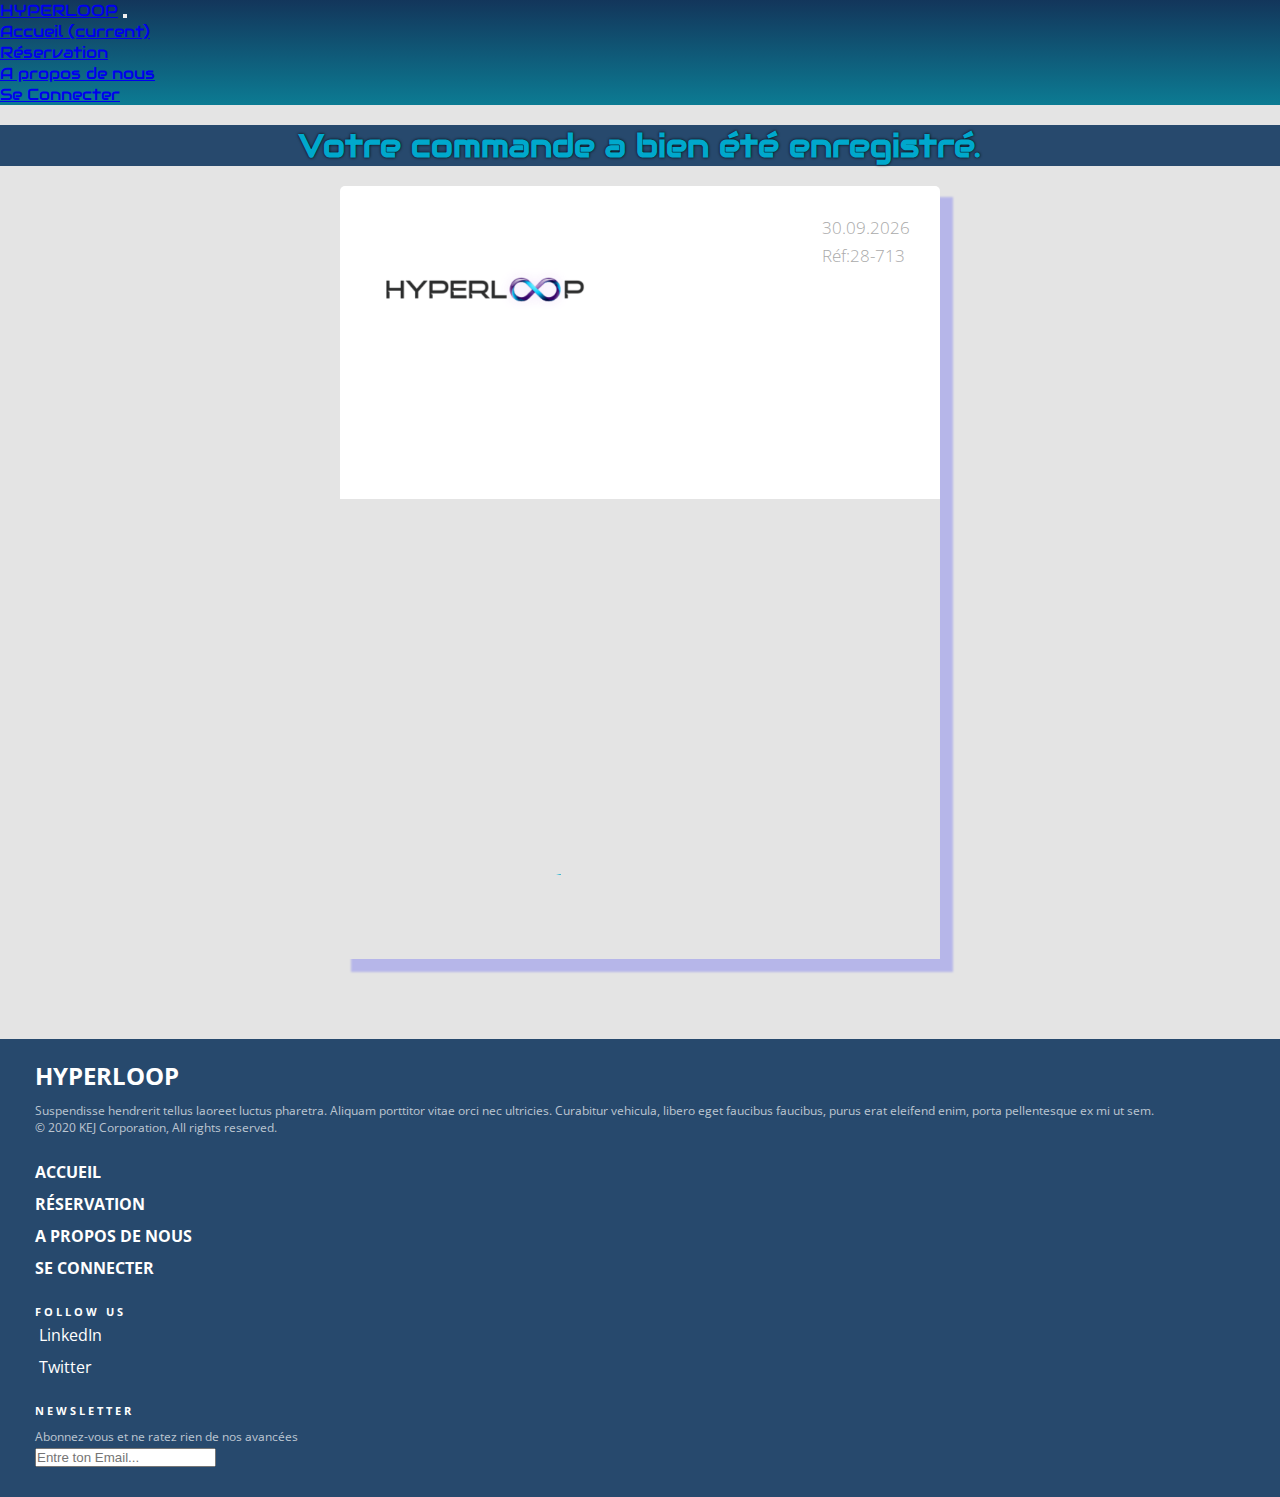
<file: recapitulatif.html>
<!DOCTYPE html>
<html lang="fr">
<head>
    <meta charset="UTF-8">
    <meta name="viewport" content="width=device-width, initial-scale=1.0">
    <title>Récapitulatif de votre commande</title>

  <!---------------------------- ICONES & BOOTSTRAP ---------------------------->
    <link rel="stylesheet" href="https://cdn.jsdelivr.net/npm/bootstrap@4.5.3/dist/css/bootstrap.min.css" integrity="sha384-TX8t27EcRE3e/ihU7zmQxVncDAy5uIKz4rEkgIXeMed4M0jlfIDPvg6uqKI2xXr2" crossorigin="anonymous">

  <!---------------------------- FONTS ---------------------------->
    <link rel="preconnect" href="https://fonts.gstatic.com">
    <link rel="preconnect" href="https://fonts.gstatic.com">
    <link href="https://fonts.googleapis.com/css2?family=Audiowide&display=swap" rel="stylesheet"> 
    <link href="https://fonts.googleapis.com/css2?family=Open+Sans&display=swap" rel="stylesheet">

  <!---------------------------- STYLE ---------------------------->
    <link rel="stylesheet" href="./ressources/css/stylee.css" charset="utf-8">

</head>

<body>

  <header>
    <!--navbar----------------------------------->
    <nav class="navbar navbar-expand-lg navbar-dark">
            
      <a class="navbar-brand" href="./page-presentation.html">HYPERLOOP</a>           

      
      <button class="navbar-toggler" type="button" data-toggle="collapse" data-target="#navbarNav" aria-controls="navbarNav" aria-expanded="false" aria-label="Toggle navigation">
          <span class="navbar-toggler-icon"></span>
      </button>
      <div class="collapse navbar-collapse" id="navbarNav">
          <ul class="navbar-nav ml-auto">
              <li class="nav-item active">
              <a class="nav-link" href="./page-presentation.html">Accueil <span class="sr-only">(current)</span></a>
              </li>
              <li class="nav-item">
              <a class="nav-link" href="./reservation.html">Réservation</a>
              </li>
              <li class="nav-item">
              <a class="nav-link" href="./aproposdenous.html">A propos de nous</a>
              </li>
              <li class="nav-item">
              <a class="nav-link" href="./connexion.html" tabindex="-1" aria-disabled="true">Se Connecter</a>
          </li>
          </ul>
      </div>        
  </nav>
  </header>

  <!---------------------------- TICKET RECAP ---------------------------->
  
    <div class="title-recap">
        <h1>Votre commande a bien été enregistré.</h1>
    </div>

    <div class="paypal">

        <div class="paypal__header">
          <div class="paypal__logo-wrapper">
            <img src="./ressources/images/hyperloop.png" alt="Paypal" class="paypal__logo">
          </div>
  
          <div class="paypal__header-info">
            <span class="paypal__date">30.09.2026</span>
            <span class="paypal__ref">Réf:28-713</span>
          </div>
        </div>
  
        <div class="paypal__subheader-wrapper">
          <div class="paypal__subheader">
            <h1 class="paypal__username">Vladouuuu, Salut !</h1>
            <span class="paypal__help-text">Vous avez commandé (1) billet d'Hyperloop</span>
          </div>
        </div>
  
        <div class="paypal__cart">
          <h2 class="paypal__cart-title">Panier:</h2>
  
          <ul class="paypal__cart-list">
            <li class="paypal__cart-item">
              <span class="paypal__index">1</span>
              <span class="paypal__item-name">Aller-Retour: Amsterdam - Los Angeles</span>
              <span class="paypal__item-price">550.00€</span>
            </li>
  
            <li class="paypal__cart-item">
              <span class="paypal__index">2</span>
              <span class="paypal__item-name">Supplément bagage</span>
              <span class="paypal__item-price">125.00€</span>
            </li>
  
            <li class="paypal__cart-item">
              <span class="paypal__index">1</span>
              <span class="paypal__item-name">Abonnement Premium -5%</span>
              <span class="paypal__item-price">-36.25€</span>
            </li>
  
            <li class="paypal__cart-item">
              <span class="paypal__cart-total">Total</span>
              <span class="paypal__item-price">688.75€</span>
            </li>
          </ul>
        </div>
  
        <div class="paypal__footer">
          <button class="big-button button" style="width: 250px;"><a href="./paiement.html">Confirmer votre commande </a></button>
        </div>
      </div>

          <!---------------------------- FOOTER ---------------------------->

      <div class="l-container">
          <!----------- Footer ------------>
          <footer class="footer-bs">
              <div class="row">
                  <div class="col-md-3 footer-brand animated">
                      <h2>HYPERLOOP</h2>
                      <p>Suspendisse hendrerit tellus laoreet luctus pharetra. Aliquam porttitor vitae orci nec ultricies. Curabitur vehicula, libero eget faucibus faucibus, purus erat eleifend enim, porta pellentesque ex mi ut sem.</p>
                      <p>© 2020 KEJ Corporation, All rights reserved.</p>
                  </div>
                  <div class="col-md-4 footer-nav animated">
                      <div class="col-md-6">
                          <ul class="pages">
                              <li><a href="./page-presentation.html">Accueil</a></li>
                              <li><a href="./reservation.html">Réservation</a></li>
                              <li><a href="./aproposdenous.html">A propos de nous</a></li>
                              <li><a href="./connexion.html">Se Connecter</a></li>
                          </ul>
                      </div>
                  </div>
                  <div class="col-md-2 footer-social animated">
                      <h4>Follow Us</h4>
                      <ul>
                          <li><a href="#">LinkedIn</a></li>
                          <li><a href="#">Twitter</a></li>
                      </ul>
                  </div>
                  <div class="col-md-3 footer-ns animated">
                      <h4>Newsletter</h4>
                      <p>Abonnez-vous et ne ratez rien de nos avancées</p>
                      <p>
                          <div class="input-group">
                            <input type="text" class="form-control" placeholder="Entre ton Email...">
                          </div>
                      </p>
                  </div>
              </div>
          </footer>    
      </div>
  <script src="https://code.jquery.com/jquery-3.5.1.slim.min.js" integrity="sha384-DfXdz2htPH0lsSSs5nCTpuj/zy4C+OGpamoFVy38MVBnE+IbbVYUew+OrCXaRkfj" crossorigin="anonymous"></script>
  <script src="https://cdn.jsdelivr.net/npm/bootstrap@4.5.3/dist/js/bootstrap.bundle.min.js" integrity="sha384-ho+j7jyWK8fNQe+A12Hb8AhRq26LrZ/JpcUGGOn+Y7RsweNrtN/tE3MoK7ZeZDyx" crossorigin="anonymous"></script>
</body>
</html>
</file>
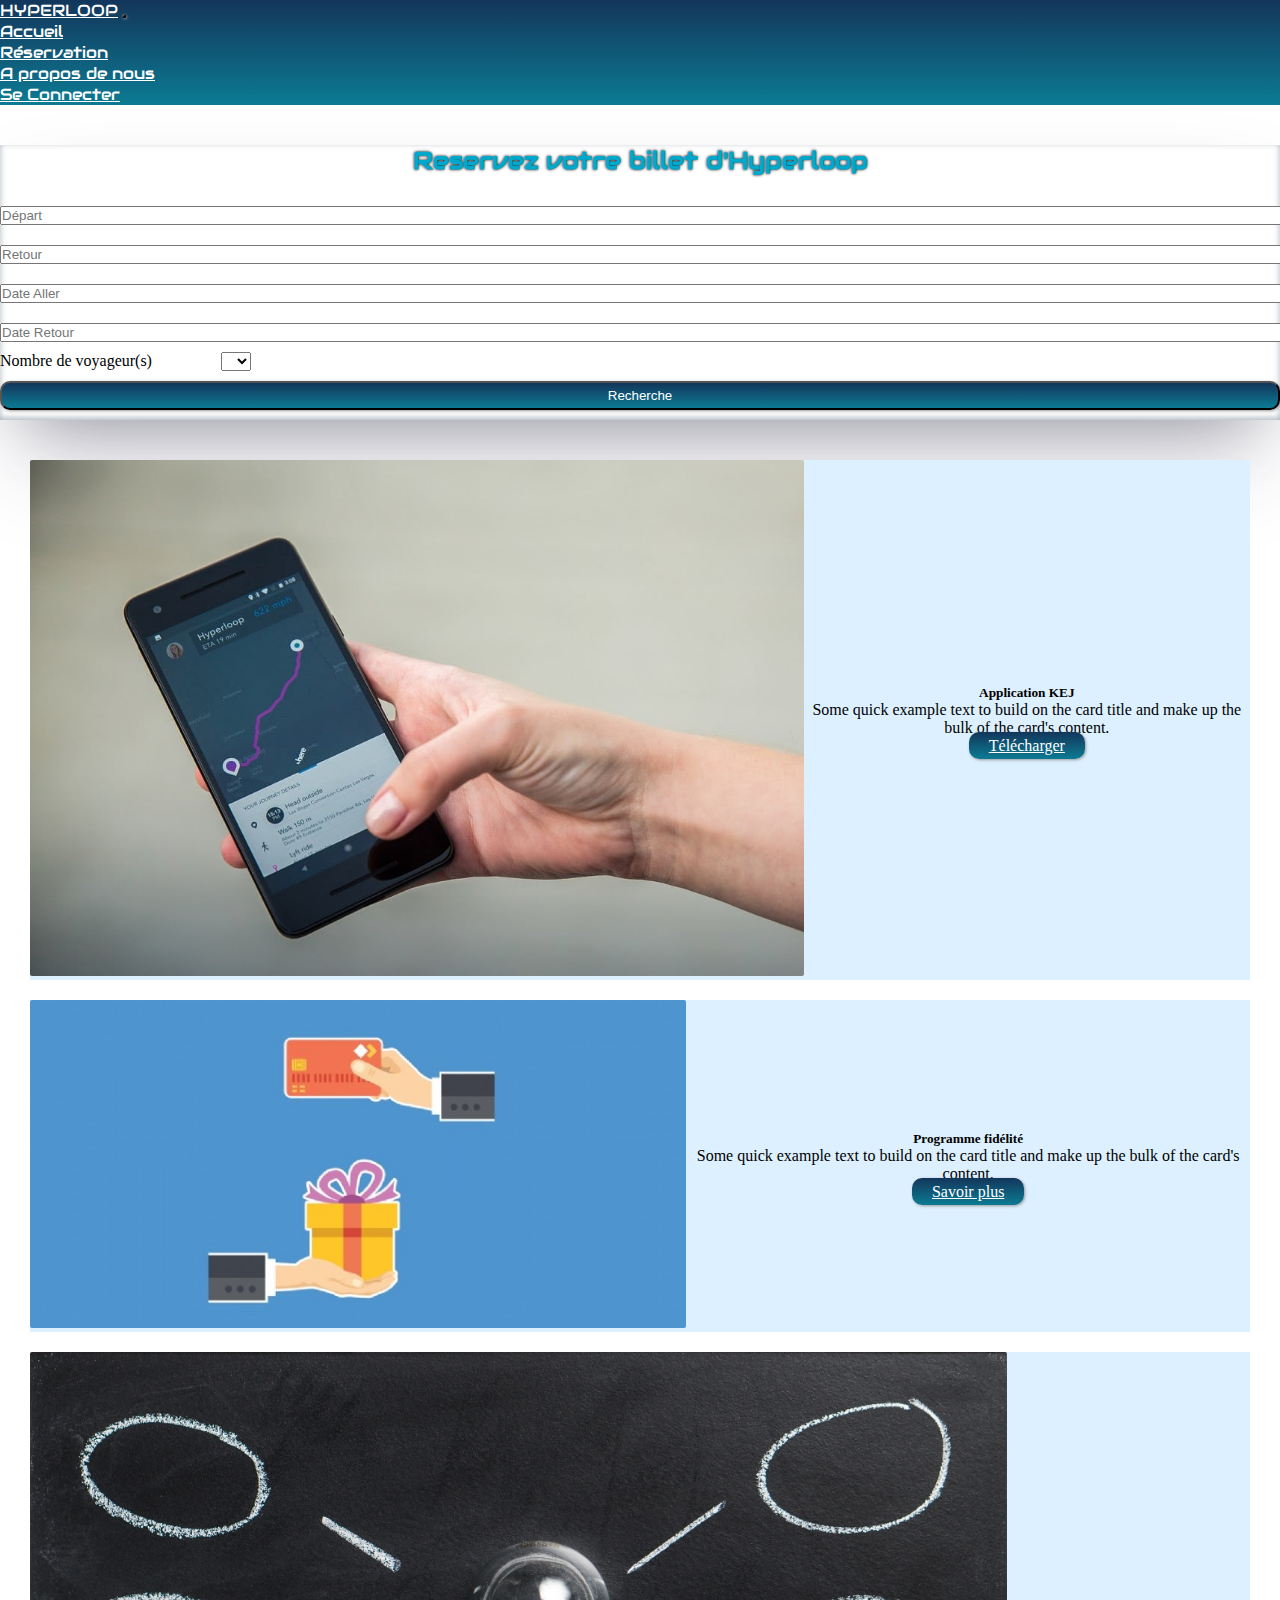
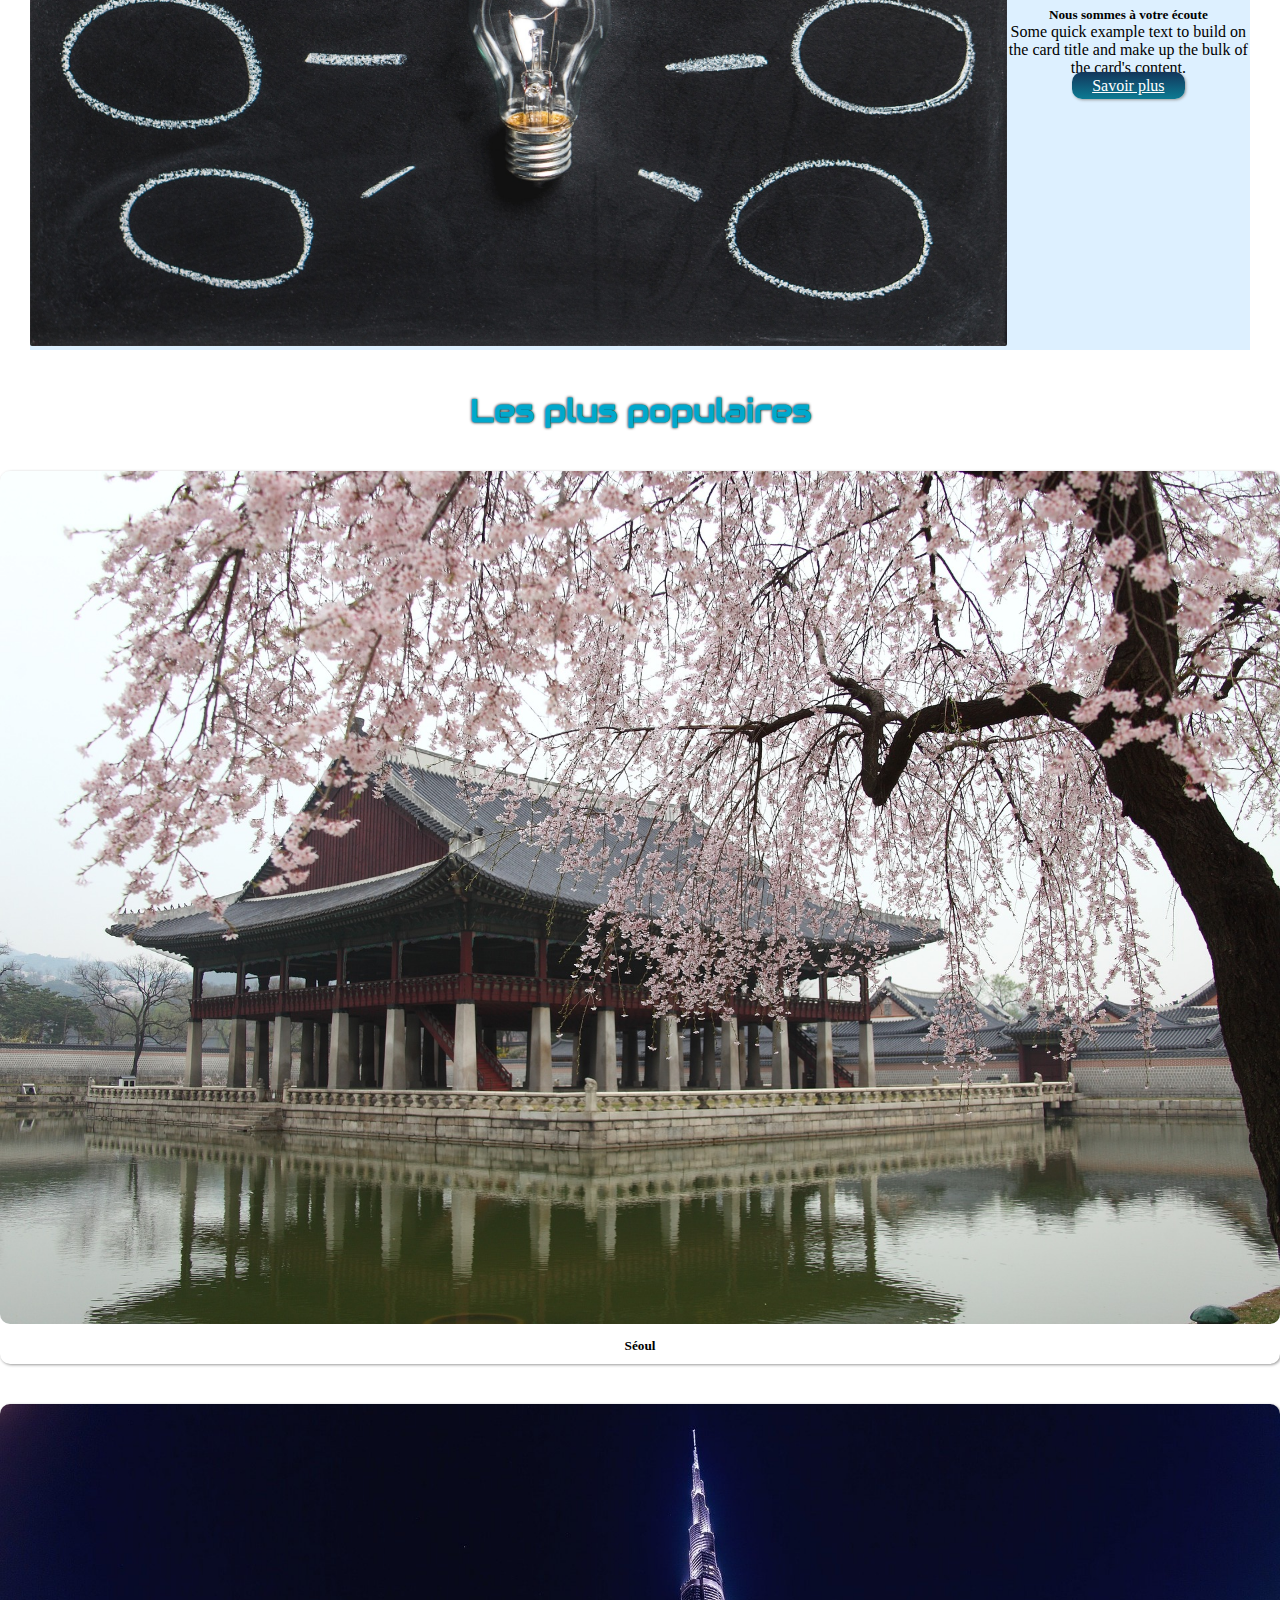
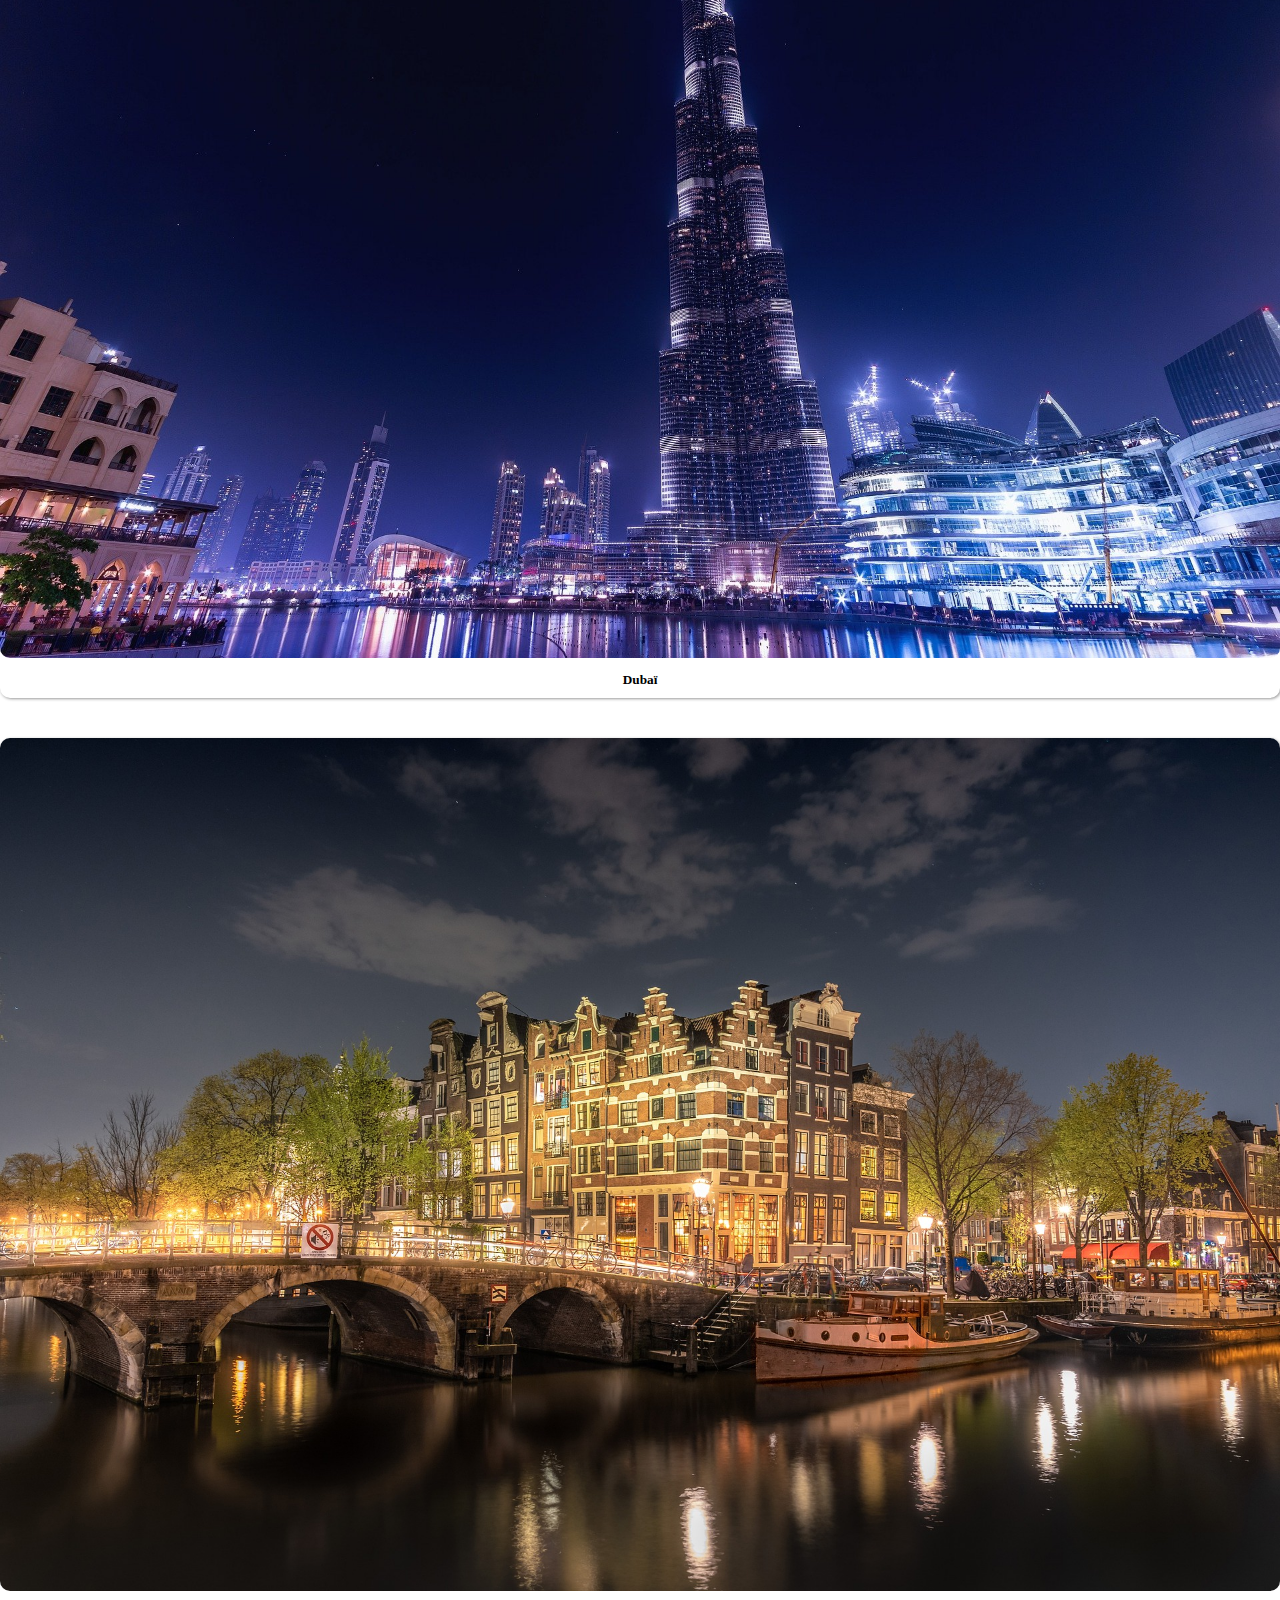
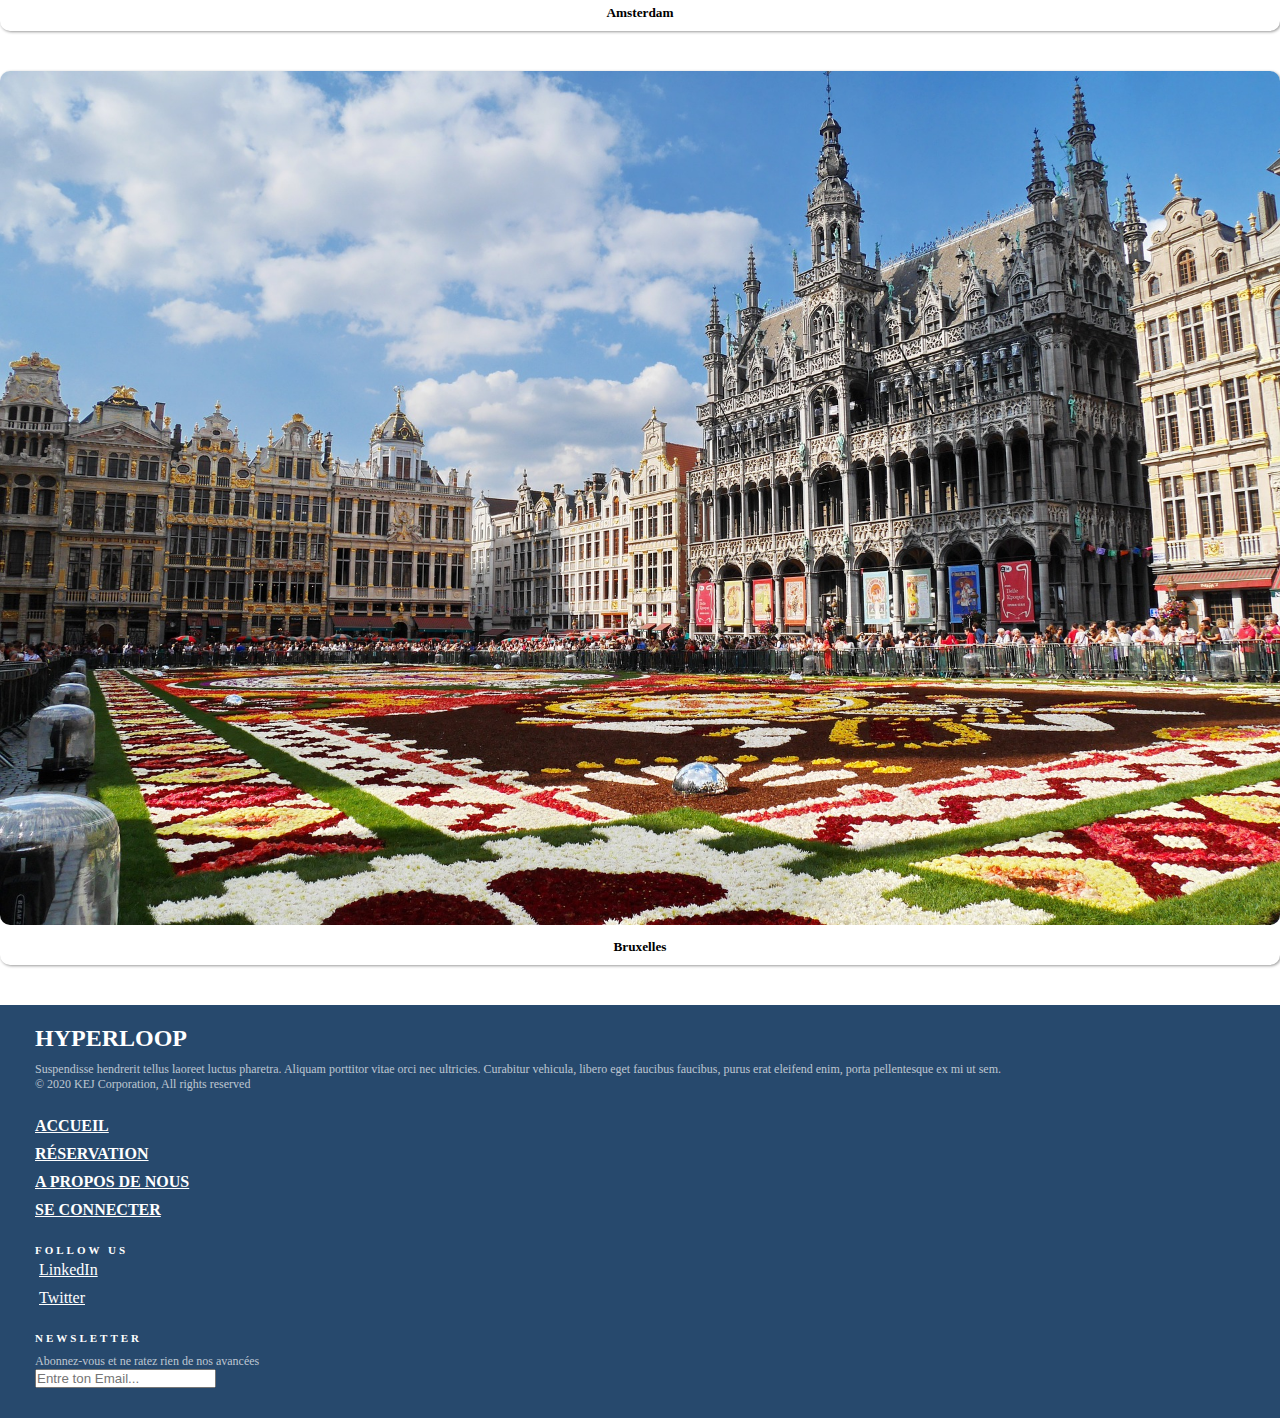
<file: reservation.html>
<!DOCTYPE html>
<html lang="fr">
<head>
    <meta charset="UTF-8">
    <meta name="viewport" content="width=device-width, initial-scale=1.0">
    <title>KEJ</title>


<!-- BOOTSTRAP -->
<link rel="stylesheet" href="https://cdn.jsdelivr.net/npm/bootstrap@4.5.3/dist/css/bootstrap.min.css" integrity="sha384-TX8t27EcRE3e/ihU7zmQxVncDAy5uIKz4rEkgIXeMed4M0jlfIDPvg6uqKI2xXr2" crossorigin="anonymous">

<!--FONT-->
<link rel="preconnect" href="https://fonts.gstatic.com">
<link href="https://fonts.googleapis.com/css2?family=Audiowide&display=swap" rel="stylesheet"> 


<!-- CSS -->
<link rel="stylesheet" href="./ressources/css/style.css">
</head>
<body>

    <header>

<!-- NAVBAR -->
<nav class="navbar navbar-expand-lg navbar-dark" style="background: linear-gradient(0deg, rgba(12,123,147,1) 0%, rgba(20,40,80,1) 120%);">
            
    <a class="navbar-brand" href="./index.html">HYPERLOOP</a>
    

    
    <button class="navbar-toggler" type="button" data-toggle="collapse" data-target="#navbarNav" aria-controls="navbarNav" aria-expanded="false" aria-label="Toggle navigation">
        <span class="navbar-toggler-icon"></span>
    </button>
    <div class="collapse navbar-collapse" id="navbarNav">
        <ul class="navbar-nav ml-auto">
            <li class="nav-item">
            <a class="nav-link" href="./index.html">Accueil</a>
            </li>
            <li class="nav-item">
            <a class="nav-link" href="./reservation.html">Réservation</a>
            </li>
            <li class="nav-item">
            <a class="nav-link" href="./aproposdenous.html">A propos de nous</a>
            </li>
            <li class="nav-item">
            <a class="nav-link" href="./connexion.html" tabindex="-1" aria-disabled="true">Se Connecter</a>
        </li>
        </ul>
    </div>

</nav>
<!-- FORMULAIRE RECHERCHE -->
    <section class="formulaire-recherche">
        <div class="container">
            <div class="row">
                <div class="col-md-12">


                    <h2 class="titre-formulaire">Reservez votre billet d'Hyperloop</h2>
                </div>
            </div>


            <div class="row">
                <div class="col-md-3">


                    <form>
                        <input type="text" placeholder="Départ" class="form-space">
                    </form>
                </div>
                <div class="col-md-3">
                    <form>
                        <input type="text" placeholder="Retour" class="form-space">
                    </form>
                </div>
                <div class="col-md-3">
                    <form>
                        <input type="text" placeholder="Date Aller" class="form-space">
                    </form>
                </div>
                <div class="col-md-3">
                    <form>
                        <input type="text" placeholder="Date Retour" class="form-space">
                    </form>
                </div>
            </div>

            <div class="row">
                <div class="col-md-12">

                    <form>
                        <label>Nombre de voyageur(s)
                        <select class="nb-voyageur">
                            <option></option>
                            <option>1</option>
                            <option>2</option>
                            <option>3</option>
                            <option>4</option>
                            <option>5</option>
                        </select>
                    </form>
                </div>
            </div>

            <div class="row">
                <div class="col-md-12">


                    <a href="./reservation2.html"><button class="btn-recherche">Recherche</button></a>
                </div>
            </div>
        </div>
    </section>
<!-- CARTE SERVICES -->
    <section class="carte-services">
        <div class="container">
            <div class="row">
                
                <div class="col-lg-4">


                    <div class="card">
                        <div class="card-head">
                            <img src="./ressources/images/applicationkej.jpg" alt="imgapp">
                        </div>
                        
                        <div class="card-body">
                            <h5 class="card-title">Application KEJ</h5>
                            <p class="card-text1">Some quick example text to build on the card title and make up the bulk of the card's content.</p>
                        <a href="#" class="btn-card">Télécharger</a>
                        </div>
                    </div>
                </div>

                <div class="col-lg-4">

                    <div class="card">
                        <div class="card-head">
                            <img src="./ressources/images/fidelite.jpg" alt="imgapp">
                        </div>
                        
                        <div class="card-body">
                            <h5 class="card-title2">Programme fidélité</h5>
                            <p class="card-text2">Some quick example text to build on the card title and make up the bulk of the card's content.</p>
                        <a href="#" class="btn-card">Savoir plus</a>
                        </div>
                    </div>
                </div>

                <div class="col-lg-4">

                    <div class="card">
                        <div class="card-head">
                            <img src="./ressources/images/ecoute.jpg" alt="imgapp">
                        </div>
                        
                        <div class="card-body">
                            <h5 class="card-title3">Nous sommes à votre écoute</h5>
                            <p class="card-text3">Some quick example text to build on the card title and make up the bulk of the card's content.</p>
                        <a href="#" class="btn-card">Savoir plus</a>
                        </div>
                    </div>
                    
                </div>
            </div>
        </div>
    </section>
    
<!-- LES INCONTOURNABLES -->

    <section class="incon-flex">

        <div class="container">
            <div class="row">

                <div class="col-md-12">
                    <h1 class="titre-incon">Les plus populaires</h1>
                </div>

                <div class="col-md-3">

                    <div class="incon">
                        <div class="img-incon">
                            
                            <img src="./ressources/images/seoul.jpg" alt="imgparis">
                            
                        </div>
                        <h5>Séoul</h5>
                        <div class="content">
                            <p>Capitale de la Corée du Sud. Inévitablement une ville à découvrir. Pour les fans de culture et gastronomie.</p>
                        </div>
                        
                    </div>
                </div>
            
                <div class="col-md-3">

                    <div class="incon">
                        <div class="img-incon">
                            <img src="./ressources/images/dubai.jpg" alt="imgdubai">
                            
                        </div>
                        <h5>Dubaï</h5>
                        <div class="content">
                            <p>Dubaï est une ville et un émirat des Émirats arabes unis. Pour les fan de shopping et célebre pour la vie nocturne.</p>
                        </div>
                        
                        
                    </div>
                </div>

                <div class="col-md-3">

                    <div class="incon">
                        <div class="img-incon">
                            <img src="./ressources/images/amsterdam.jpg" alt="imgAmesterdam">
                            
                        </div>
                        <h5>Amsterdam</h5>
                        <div class="content">
                            
                            <p>Capitale des Pays-Bas. Ville plein de charme. Destination populaire pour les week-end. fortement conseillé pour les fans d'art.</p>

                        </div>
                        
                        
                    </div>
                </div>

                <div class="col-md-3">

                    <div class="incon">
                        <div class="img-incon">
                            <img src="./ressources/images/bruxelles.jpg" alt="imgbruxelles">
                            
                        </div>
                        <h5>Bruxelles</h5>
                        <div class="content">
                            <p>Capitale de la Belgique. Destination très demandée pour les week-end. Pour les fans de culture et gastronomie.</p>
                        </div>
                        
                    </div>
                </div>
            
            </div>
        </div>

    </section>
<!---------------------------- FOOTER ---------------------------->

    <!----------- Footer ------------>
    <footer class="footer-bs">
        <div class="row">
            <div class="col-md-3 footer-brand animated">
                <h2>HYPERLOOP</h2>
                <p>Suspendisse hendrerit tellus laoreet luctus pharetra. Aliquam porttitor vitae orci nec ultricies. Curabitur vehicula, libero eget faucibus faucibus, purus erat eleifend enim, porta pellentesque ex mi ut sem.</p>
                <p>© 2020 KEJ Corporation, All rights reserved</p>
            </div>
            <div class="col-md-4 footer-nav animated">
                <div class="col-md-6">
                    <ul class="pages">
                        <li><a href="./index.html">Accueil</a></li>
                        <li><a href="./reservation.html">Réservation</a></li>
                        <li><a href="./aproposdenous.html">A propos de nous</a></li>
                        <li><a href="./connexion.html">Se Connecter</a></li>
                    </ul>
                </div>
            </div>
            <div class="col-md-2 footer-social animated">
                <h4>Follow Us</h4>
                <ul>
                    <li><a href="#">LinkedIn</a></li>
                    <li><a href="#">Twitter</a></li>
                </ul>
            </div>
            <div class="col-md-3 footer-ns animated">
                <h4>Newsletter</h4>
                <p>Abonnez-vous et ne ratez rien de nos avancées</p>
                <p>
                    <div class="input-group">
                        <input type="text" class="form-control" placeholder="Entre ton Email...">
                    </div>
                </p>
            </div>
        </div>
    </footer>  


</body>
<!-- BOOTSTRAP -->
<script src="https://code.jquery.com/jquery-3.5.1.slim.min.js" integrity="sha384-DfXdz2htPH0lsSSs5nCTpuj/zy4C+OGpamoFVy38MVBnE+IbbVYUew+OrCXaRkfj" crossorigin="anonymous"></script>
<script src="https://cdn.jsdelivr.net/npm/bootstrap@4.5.3/dist/js/bootstrap.bundle.min.js" integrity="sha384-ho+j7jyWK8fNQe+A12Hb8AhRq26LrZ/JpcUGGOn+Y7RsweNrtN/tE3MoK7ZeZDyx" crossorigin="anonymous"></script>
</html>
</file>
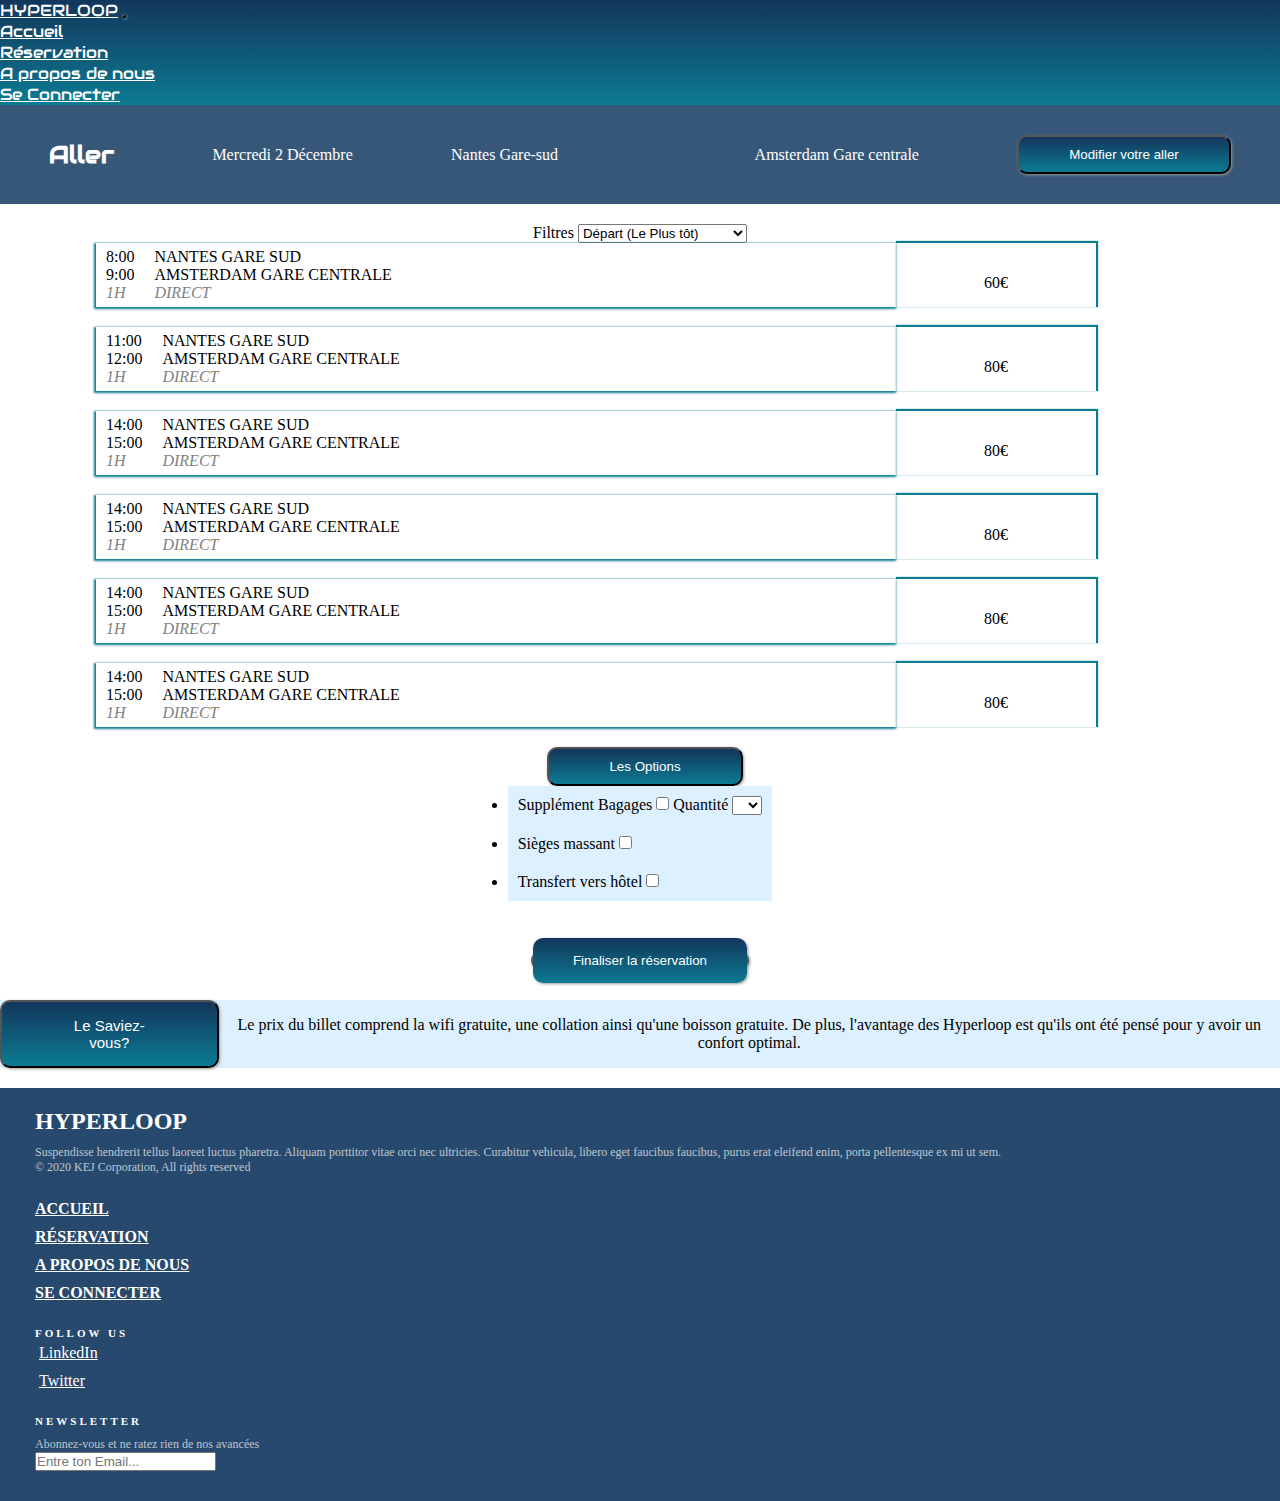
<file: reservation2.html>
<!DOCTYPE html>
<html lang="fr">
<head>
    <meta charset="UTF-8">
    <meta name="viewport" content="width=device-width, initial-scale=1.0">
    <title>KEJ</title>


<!-- BOOTSTRAP -->
<link rel="stylesheet" href="https://cdn.jsdelivr.net/npm/bootstrap@4.5.3/dist/css/bootstrap.min.css" integrity="sha384-TX8t27EcRE3e/ihU7zmQxVncDAy5uIKz4rEkgIXeMed4M0jlfIDPvg6uqKI2xXr2" crossorigin="anonymous">

<!-- ICON -->
<link rel="stylesheet" href="https://cdnjs.cloudflare.com/ajax/libs/font-awesome/5.15.1/css/all.min.css" integrity="sha512-+4zCK9k+qNFUR5X+cKL9EIR+ZOhtIloNl9GIKS57V1MyNsYpYcUrUeQc9vNfzsWfV28IaLL3i96P9sdNyeRssA==" crossorigin="anonymous" />

<!--FONT-->
<link rel="preconnect" href="https://fonts.gstatic.com">
<link href="https://fonts.googleapis.com/css2?family=Audiowide&display=swap" rel="stylesheet">

<!-- CSS -->
<link rel="stylesheet" href="./ressources/css/style.css">
</head>
<body>

    <header>

<!-- NAVBAR -->
<nav class="navbar navbar-expand-lg navbar-dark" style="background: linear-gradient(0deg, rgba(12,123,147,1) 0%, rgba(20,40,80,1) 120%);">
            
    <a class="navbar-brand" href="./index.html">HYPERLOOP</a>
    

    
    <button class="navbar-toggler" type="button" data-toggle="collapse" data-target="#navbarNav" aria-controls="navbarNav" aria-expanded="false" aria-label="Toggle navigation">
        <span class="navbar-toggler-icon"></span>
    </button>
    <div class="collapse navbar-collapse" id="navbarNav">
        <ul class="navbar-nav ml-auto">
            <li class="nav-item">
            <a class="nav-link" href="./index.html">Accueil</a>
            </li>
            <li class="nav-item">
            <a class="nav-link" href="./reservation.html">Réservation</a>
            </li>
            <li class="nav-item">
            <a class="nav-link" href="./aproposdenous.html">A propos de nous</a>
            </li>
            <li class="nav-item">
            <a class="nav-link" href="./connexion.html" tabindex="-1" aria-disabled="true">Se Connecter</a>
        </li>
        </ul>
    </div>

</nav>
    </header>


<!-- BANDEAU INFOS -->

<section class="headerbis">
    
            
                <div class="bandeauinfo">
                    <div><h2>Aller</h2></div>
                    <div>Mercredi 2 Décembre</div>
                    <div>Nantes Gare-sud </div>
                    <div class="icon-bdo"><i class="fas fa-angle-double-right"></i></div>
                    <div>Amsterdam Gare centrale</div>
                    <div><a href="./reservation.html"><button class="btn-bdo">Modifier votre aller</button></a></div>
                </div>
            

</section>


<!-- LES PROPOSITIONS -->
<section class="proposition-tarifs">

            <div class="filtres">

                <form>
                    <label>Filtres</label>
                    <select>
                        <option>Départ (Le Plus tôt)</option>
                        <option>Prix (Le moins cher)</option>
                        <option>Durée (La moins longue)</option>
                    </select>
                </form>
            </div> 

            <div class="ligne1">
                <a href="#options" style="text-decoration: none;">
                    <div class="infos-trajet">
                
                    <div class="heure">
                        <p>8:00</p>
                        <p>9:00</p>
                        <p class="sous-infos">1h</p>
                    </div>

                    <div class="arret">
                        <p>Nantes Gare sud</p>
                        <p>Amsterdam Gare centrale</p>
                        <p class="sous-infos">direct</p>
                    </div>

                    </div>
                    <div class="tarif">
                    <p>60€</p></a>
                    </div>
            </div>

            <div class="ligne1">
                <a href="#options"style="text-decoration: none;">
                    <div class="infos-trajet">
                
                    <div class="heure">
                        <p>11:00</p>
                        <p>12:00</p>
                        <p class="sous-infos">1h</p>
                    </div>

                    <div class="arret">
                        <p>Nantes Gare sud</p>
                        <p>Amsterdam Gare centrale</p>
                        <p class="sous-infos">direct</p>
                    </div>

                </div>
                <div class="tarif">
                    <p>80€</p></a>
                </div>

            </div>
            <div class="ligne1">
                <a href="#options"style="text-decoration: none;">
                    <div class="infos-trajet">
                
                    <div class="heure">
                        <p>14:00</p>
                        <p>15:00</p>
                        <p class="sous-infos">1h</p>
                    </div>

                    <div class="arret">
                        <p>Nantes Gare sud</p>
                        <p>Amsterdam Gare centrale</p>
                        <p class="sous-infos">direct</p>
                    </div>

                </div>
                <div class="tarif">
                    <p>80€</p></a>
                </div>
            </div>

            <div class="ligne1">
                <a href="#options" style="text-decoration: none;">
                    <div class="infos-trajet">
                
                    <div class="heure">
                        <p>14:00</p>
                        <p>15:00</p>
                        <p class="sous-infos">1h</p>
                    </div>

                    <div class="arret">
                        <p>Nantes Gare sud</p>
                        <p>Amsterdam Gare centrale</p>
                        <p class="sous-infos">direct</p>
                    </div>

                </div>
                <div class="tarif">
                    <p>80€</p></a>
                </div>
            </div>

            <div class="ligne1">
                <a href="#options" style="text-decoration: none;">
                    <div class="infos-trajet">
                
                    <div class="heure">
                        <p>14:00</p>
                        <p>15:00</p>
                        <p class="sous-infos">1h</p>
                    </div>

                    <div class="arret">
                        <p>Nantes Gare sud</p>
                        <p>Amsterdam Gare centrale</p>
                        <p class="sous-infos">direct</p>
                    </div>

                </div>
                <div class="tarif">
                    <p>80€</p></a>
                </div>
            </div>

            <div class="ligne1">
                <a href="#options" style="text-decoration: none;">
                    <div class="infos-trajet">
                
                    <div class="heure">
                        <p>14:00</p>
                        <p>15:00</p>
                        <p class="sous-infos">1h</p>
                    </div>

                    <div class="arret">
                        <p>Nantes Gare sud</p>
                        <p>Amsterdam Gare centrale</p>
                        <p class="sous-infos">direct</p>
                    </div>

                </div>
                <div class="tarif">
                    <p>80€</p></a>
                </div>
            </div>
            <section class="options">

                <p id="options">
                        <button class="btn-options" type="button" data-toggle="collapse" data-target="#collapseExample" aria-expanded="false" aria-controls="collapseExample">
                        Les Options
                        </button>
                </p>
                <div class="collapse" id="collapseExample">
                    <div class="card card-body">
                    <form>
                        <ul>
                            <li>Supplément Bagages <input type="checkbox" class="supbag">
                                <label class="qtebag">Quantité</label>
                                <select>
                                    <option></option>
                                    <option>1</option>
                                    <option>2</option>
                                </select>
                            </li>
                            <li>Sièges massant <input type="checkbox"></li>
                            <li>Transfert vers hôtel <input type="checkbox"></li>
                            
                        </ul>
                    </form>
                    </div>
                </div>

        </section>
            
            <div class="btn-tarifs">
                <button><a href="./recapitulatif.html">Finaliser la réservation</a></button>
            </div>
            

</section>


<section class="asavoir">
    <div class="accordion" id="accordionExample">
        <div class="card">
            <div class="card-header-asavoir">
                <h2 class="mb-0">
                <button class="btn-asavoir" type="button" data-toggle="collapse" data-target="#collapseOne" aria-expanded="true" aria-controls="collapseOne">
                    Le Saviez-vous?
                </button>
                </h2>
            </div>
    
            <div id="collapseOne" class="collapse show" aria-labelledby="headingOne" data-parent="#accordionExample">
                <div class="card-asavoir">
                Le prix du billet comprend la wifi gratuite, une collation ainsi qu'une boisson gratuite.
                De plus, l'avantage des Hyperloop est qu'ils ont été pensé pour y avoir un confort optimal.
                

                </div>
            </div>
        </div>
    </div>
</section>
<footer class="footer-bs">
    <div class="row">
        <div class="col-md-3 footer-brand animated">
            <h2>HYPERLOOP</h2>
            <p>Suspendisse hendrerit tellus laoreet luctus pharetra. Aliquam porttitor vitae orci nec ultricies. Curabitur vehicula, libero eget faucibus faucibus, purus erat eleifend enim, porta pellentesque ex mi ut sem.</p>
            <p>© 2020 KEJ Corporation, All rights reserved</p>
        </div>
        <div class="col-md-4 footer-nav animated">
            <div class="col-md-6">
                <ul class="pages">
                    <li><a href="./index.html">Accueil</a></li>
                    <li><a href="./reservation.html">Réservation</a></li>
                    <li><a href="./aproposdenous.html">A propos de nous</a></li>
                    <li><a href="./connexion.html">Se Connecter</a></li>
                </ul>
            </div>
        </div>
        <div class="col-md-2 footer-social animated">
            <h4>Follow Us</h4>
            <ul>
                <li><a href="#">LinkedIn</a></li>
                <li><a href="#">Twitter</a></li>
            </ul>
        </div>
        <div class="col-md-3 footer-ns animated">
            <h4>Newsletter</h4>
            <p>Abonnez-vous et ne ratez rien de nos avancées</p>
            <p>
                <div class="input-group">
                    <input type="text" class="form-control" placeholder="Entre ton Email...">
                </div>
            </p>
        </div>
    </div>
</footer> 
</body>
<!-- BOOTSTRAP -->
<script src="https://code.jquery.com/jquery-3.5.1.slim.min.js" integrity="sha384-DfXdz2htPH0lsSSs5nCTpuj/zy4C+OGpamoFVy38MVBnE+IbbVYUew+OrCXaRkfj" crossorigin="anonymous"></script>
<script src="https://cdn.jsdelivr.net/npm/bootstrap@4.5.3/dist/js/bootstrap.bundle.min.js" integrity="sha384-ho+j7jyWK8fNQe+A12Hb8AhRq26LrZ/JpcUGGOn+Y7RsweNrtN/tE3MoK7ZeZDyx" crossorigin="anonymous"></script>
</html>
</file>
<file: ressources/css/style-k.css>
/*DOCUMENT INFORMATION
- Document : Hyperloop
- Version : 1.0.0
- Author Karl
*/

/*STYLE
h1, header : font-family: 'Audiowide', cursive;
h3, h4, map : font-family: 'Goldman', cursive;*/

/*CSS DIRECTORY

1=GLOBAL
2=HEADER
3=PRESENTATION
4=TIMELINE
5=FOOTER
*/


/*GLOBAL==========================================*/
body{
    margin: 0;
    padding: 0;
}
h1{
    color: #00a8cc;
    text-transform: uppercase;
    font-family: 'Audiowide', cursive;
    text-align: center;
    margin: 60px 0 60px 0;
}
h3{
    font-family: 'Goldman', cursive;
    text-transform: uppercase;
    text-align: center;
}
/*HEADER================================*/
header{

    background-image: url(../images/hyperloop-1920x1080_tcm78-163534.png);
    background-size: cover;
    background-position: center;
    height: 100vh;
    font-family: 'Audiowide', cursive;
}

/* Navbar*/


nav a {

    color: #fff;

}



/* Block text Header */
.text-header {

    display: flex;
    flex-direction: column;
    align-items: flex-end;
    margin-top: 20%;
    margin-right: 40px;
}

.title-header {

    color: #00a8cc;
    text-shadow: 0 0 20px #00a8cc;
    text-transform: uppercase;
    
    

}


.button-header1 a{

    color: #fff;
    text-decoration:none;

}

.button-header1 span{
    position: absolute;
    
}

.button-header1{
    
    position: relative;
    padding: 10px 10px;
    margin: 20px 0px;
    color: #ffffff;
    text-decoration: none;
    text-align: center;
    overflow: hidden;
    transition: 0.5s;
    width: 300px;
}
.button-header1:hover
{
    color: #ffffff;
    text-decoration: none;
    background: #00a8cc;
    box-shadow: 0 0 5px #00a8cc,
                0 0 25px #00a8cc,
                0 0 50px #00a8cc,
                0 0 200px #00a8cc;
}

.button-header1 span:nth-child(1){
    top: 0;
    left: -100%;
    width: 100%;
    height: 2px;
    background: linear-gradient(90deg,transparent,#00a8cc);
    animation: animate1 1s linear infinite;
}
@keyframes animate1
{
    0%{
        left: -100%;
    }
    50%,100%{
        left: 100%;
    }
}
.button-header1 span:nth-child(2){
    top: -100%;
    right: 0;
    width: 2px;
    height: 100%;
    background: linear-gradient(180deg,transparent,#00a8cc);
    animation: animate2 1s linear infinite;
    animation-delay: 0.25s;
}
@keyframes animate2
{
    0%{
        top: -100%;
    }
    50%,100%{
        top: 100%;
    }
}
.button-header1 span:nth-child(3){
    bottom: 0;
    left: 100%;
    width: 100%;
    height: 2px;
    background: linear-gradient(270deg,transparent,#00a8cc);
    animation: animate3 1s linear infinite;
    animation-delay: 0.5s;
}
@keyframes animate3
{
    0%{
        left: 100%;
    }
    50%,100%{
        left: -100%;
    }
}
.button-header1 span:nth-child(4){
    bottom: -100%;
    left: 0;
    width: 2px;
    height: 100%;
    background: linear-gradient(360deg,transparent,#00a8cc);
    animation: animate4 1s linear infinite;
    animation-delay: 0.75s;
}
@keyframes animate4
{
    0%{
        top: 100%;
    }
    50%,100%{
        top: -100%;
    }
}
/*PRESENTATION========================*/

.title {

    text-align: center;
    text-shadow: 0 0 3px #000;
    

}

.text{
    margin-top: 40px;
}

.map{
    display: block;
    position: relative;
    font-family: 'Goldman', cursive;
    margin: 30px 0 120px 0;
    width: 100%;
}

.txt-map h4 {

    width: 100%;

}


.mm{
    margin-top: 20px;
    text-align: center;
    text-transform: uppercase;
    position: absolute;
    opacity: 0.9;
    z-index: 1000;
    animation: animate5 12s linear infinite;
    font-size: 40px;
}
@keyframes animate5{
    40%,60%{
        color: #00a8cc;
        filter: blur(0px);
        text-shadow: 0 0 10px #00a8cc;
    }
    0%,100%{
        color: #fff;
        filter: blur(30px);
        text-shadow: none;
        
    }
}
.la{
    margin-top: 20px;
    text-align: center;
    text-transform: uppercase;
    position: absolute;
    opacity: 0.9;
    z-index: 1000;
    animation: animate6 12s linear infinite;
    animation-delay: -4s;
    font-size: 40px;
}
@keyframes animate6{
    40%,60%{
        color: #00a8cc;
        filter: blur(0px);
        text-shadow: 0 0 10px #00a8cc;
    }
    0%,100%{
        color: #fff;
        filter: blur(30px);
        text-shadow: none;
        
    }
}
.pb{
    margin-top: 20px;
    text-align: center;
    text-transform: uppercase;
    position: absolute;
    opacity: 0.9;
    z-index: 1000;
    animation: animate7 12s linear infinite;
    animation-delay: -8s;
    font-size: 40px;
}
@keyframes animate7{
    40%,60%{
        color: #00a8cc;
        filter: blur(0px);
        text-shadow: 0 0 10px #00a8cc;
    }
    0%,100%{
        color: #fff;
        filter: blur(30px);
        text-shadow: none;
        
    }
}
@media(min-width:500px){
    .mm, .la, .pb{
        margin-left: 10px;
        margin-top: 50px;
        font-size: 50px;
    }
}

.europe {

    width: 100%;

}

@media (min-width:767px){

    .europe {

        height: 350px;
    }
}
/*TIMELINE==========================*/
.parallax{

    width: 100%;
    background: url(../images/hyperloop-paysage.jpg);
    height:50vh;
    background-attachment: fixed;
    background-position: left;
    

}

.timeline ul li{

    list-style-type: none;

}
.timeline:before{
    content: '';
    position: absolute;
    left: 5%;
    width: 2px;
    height: 100%;
    background: #00a8cc;
}






@media (min-width:800px){
    .timeline{
    position: relative;
    margin: 50px auto;
    padding: 40px 0; 
}
.timeline:before{
    content: '';
    position: absolute;
    left: 50%;
    width: 2px;
    height: 100%;
    background: #00a8cc;
}
.timeline .ul-time{
    margin: 0;
    padding: 0;
}
.timeline .ul-time .li-time{
    list-style: none;
    position: relative;
    width: 50%;
    padding: 20px 40px;
    box-sizing: border-box;
}
.timeline .ul-time .li-time:nth-child(odd){
    float: left;
    text-align: right;
    clear: both;
}
.timeline .ul-time .li-time:nth-child(even){
    float: right;
    text-align: left;
    clear: both;
}
.content{
    padding-bottom: 20px;
}
.timeline .ul-time .li-time:nth-child(odd):before{
    content: '';
    position: absolute;
    top: 24px;
    right: -6px;
    width: 10px;
    height: 10px;
    background: #00a8cc;
    border-radius: 50%;
    box-shadow: 0 0 0 3px #0c7b93;
}
.timeline .ul-time .li-time:nth-child(even):before{
    content: '';
    position: absolute;
    top: 24px;
    left: -4px;
    width: 10px;
    height: 10px;
    background: #00a8cc;
    border-radius: 50%;
    box-shadow: 0 0 0 3px #0c7b93;
}
}


/*FOOTER===========================================*/



.row {

    width: 100%;
}


.footer-bs {
    background-color: #27496d;
	padding: 10px 10px 20px;
	color: rgba(255,255,255,1.00);
}
.footer-bs .footer-brand, .footer-bs .footer-nav, .footer-bs .footer-social, .footer-bs .footer-ns { padding:10px 25px; }
.footer-bs .footer-nav, .footer-bs .footer-social, .footer-bs .footer-ns { border-color: transparent; }
.footer-bs .footer-brand h2 { margin:0px 0px 10px; }
.footer-bs .footer-brand p { font-size:12px; color:rgba(255,255,255,0.70); }

.footer-bs .footer-nav ul.pages { list-style:none; padding:0px; }
.footer-bs .footer-nav ul.pages li { padding:5px 0px;}
.footer-bs .footer-nav ul.pages a { color:rgba(255,255,255,1.00); font-weight:bold; text-transform:uppercase; }
.footer-bs .footer-nav ul.pages a:hover { color:rgba(255,255,255,0.80); text-decoration:none; }
.footer-bs .footer-nav h4 {
	font-size: 11px;
	text-transform: uppercase;
	letter-spacing: 3px;
	margin-bottom:10px;
}

.footer-bs .footer-nav ul.list { list-style:none; padding:0px; }
.footer-bs .footer-nav ul.list li { padding:5px 0px;}
.footer-bs .footer-nav ul.list a { color:rgba(255,255,255,0.80); }
.footer-bs .footer-nav ul.list a:hover { color:rgba(255,255,255,0.60); text-decoration:none; }

.footer-bs .footer-social ul { list-style:none; padding:0px; }
.footer-bs .footer-social h4 {
	font-size: 11px;
	text-transform: uppercase;
	letter-spacing: 3px;
}
.footer-bs .footer-social li { padding:5px 4px;}
.footer-bs .footer-social a { color:rgba(255,255,255,1.00);}
.footer-bs .footer-social a:hover { color:rgba(255,255,255,0.80); text-decoration:none; }

.footer-bs .footer-ns h4 {
	font-size: 11px;
	text-transform: uppercase;
	letter-spacing: 3px;
	margin-bottom:10px;
}
.footer-bs .footer-ns p { font-size:12px; color:rgba(255,255,255,0.70); }
</file>
<file: ressources/css/connexion.css>
html {
  height: 100%;
}

  body {
    position: relative;
    min-height: 100%;
    margin:0;
    padding:0;
    font-family: 'Open Sans', sans-serif;
    background: rgb(228, 228, 228);
  }


  nav {
    background: linear-gradient(0deg, rgba(12,123,147,1) 0%, rgba(20,40,80,1) 120%);
    font-family: 'Audiowide', cursive;
  }
  
  
  .login-box {
    position: absolute;
    top: 50%;
    left: 50%;
    width: 350px;
    padding: 40px;
    transform: translate(-50%, -50%);
    background: #27496d;
    box-sizing: border-box;
    box-shadow: 12px 12px 2px 1px rgba(0, 0, 255, .2);
    border-radius: 10px;
  }
  
  .login-box h2 {
    margin: 0 0 30px;
    padding: 0;
    color: #fff;
    text-align: center;
  }
  
  .login-box .user-box {
    position: relative;
  }

  .login-box .user-box span {
    color: rgb(255, 255, 255);
    font-size: small;
  }


  .login-box .user-box span:hover {
    text-decoration: underline;
  }
  
  .login-box .user-box input {
    width: 100%;
    padding: 10px 0;
    font-size: 16px;
    color: #fff;
    margin-bottom: 30px;
    border: none;
    border-bottom: 1px solid #fff;
    outline: none;
    background: transparent;
  }
  .login-box .user-box label {
    position: absolute;
    top:0;
    left: 0;
    padding: 10px 0;
    font-size: 16px;
    color: #fff;
    pointer-events: none;
    transition: .5s;
  }
  
  .login-box .user-box input:focus ~ label,
  .login-box .user-box input:valid ~ label {
    top: -20px;
    left: 0;
    color: #03e9f4;
    font-size: 12px;
  }
  
  .login-box form a {
    position: relative;
    display: inline-block;
    padding: 10px 20px;
    color: #03e9f4;
    font-size: 16px;
    text-decoration: none;
    text-transform: uppercase;
    overflow: hidden;
    transition: .5s;
    margin-top: 40px;
    letter-spacing: 4px
  }
  
  .login-box a:hover {
    background: #03e9f4;
    color: #fff;
    border-radius: 5px;
    box-shadow: 0 0 5px #03e9f4,
                0 0 25px #03e9f4,
                0 0 50px #03e9f4,
                0 0 100px #03e9f4;
  }
  
  .login-box a span {
    position: absolute;
    display: block;
  }
  
  .login-box a span:nth-child(1) {
    top: 0;
    left: -100%;
    width: 100%;
    height: 2px;
    background: linear-gradient(90deg, transparent, #03e9f4);
    animation: btn-anim1 1s linear infinite;
  }
  
  @keyframes btn-anim1 {
    0% {
      left: -100%;
    }
    50%,100% {
      left: 100%;
    }
  }
  
  .login-box a span:nth-child(2) {
    top: -100%;
    right: 0;
    width: 2px;
    height: 100%;
    background: linear-gradient(180deg, transparent, #03e9f4);
    animation: btn-anim2 1s linear infinite;
    animation-delay: .25s
  }
  
  @keyframes btn-anim2 {
    0% {
      top: -100%;
    }
    50%,100% {
      top: 100%;
    }
  }
  
  .login-box a span:nth-child(3) {
    bottom: 0;
    right: -100%;
    width: 100%;
    height: 2px;
    background: linear-gradient(270deg, transparent, #03e9f4);
    animation: btn-anim3 1s linear infinite;
    animation-delay: .5s
  }
  
  @keyframes btn-anim3 {
    0% {
      right: -100%;
    }
    50%,100% {
      right: 100%;
    }
  }
  
  .login-box a span:nth-child(4) {
    bottom: -100%;
    left: 0;
    width: 2px;
    height: 100%;
    background: linear-gradient(360deg, transparent, #03e9f4);
    animation: btn-anim4 1s linear infinite;
    animation-delay: .75s
  }
  
  @keyframes btn-anim4 {
    0% {
      bottom: -100%;
    }
    50%,100% {
      bottom: 100%;
    }
  }
  


footer {
  position: relative;
  top: 80vh;
  bottom: 0;
  left: 0;
  right: 0;
}


.row {
  width: 100%;
}

.footer-bs {
  background-color: #27496d; 
	padding: 10px 10px 20px;
	color: rgba(255,255,255,1.00);
}
.footer-bs .footer-brand, .footer-bs .footer-nav, .footer-bs .footer-social, .footer-bs .footer-ns { padding:10px 25px; }
.footer-bs .footer-nav, .footer-bs .footer-social, .footer-bs .footer-ns { border-color: transparent; }
.footer-bs .footer-brand h2 { margin:0px 0px 10px; }
.footer-bs .footer-brand p { font-size:12px; color:rgba(255,255,255,0.70); }

.footer-bs .footer-nav ul.pages { list-style:none; padding:0px; }
.footer-bs .footer-nav ul.pages li { padding:5px 0px;}
.footer-bs .footer-nav ul.pages a { color:rgba(255,255,255,1.00); font-weight:bold; text-transform:uppercase; }
.footer-bs .footer-nav ul.pages a:hover { color:rgba(255,255,255,0.80); text-decoration:none; }
.footer-bs .footer-nav h4 {
	font-size: 11px;
	text-transform: uppercase;
	letter-spacing: 3px;
	margin-bottom:10px;
}

.footer-bs .footer-nav ul.list { list-style:none; padding:0px; }
.footer-bs .footer-nav ul.list li { padding:5px 0px;}
.footer-bs .footer-nav ul.list a { color:rgba(255,255,255,0.80); }
.footer-bs .footer-nav ul.list a:hover { color:rgba(255,255,255,0.60); text-decoration:none; }

.footer-bs .footer-social ul { list-style:none; padding:0px; }
.footer-bs .footer-social h4 {
	font-size: 11px;
	text-transform: uppercase;
	letter-spacing: 3px;
}
.footer-bs .footer-social li { padding:5px 4px;}
.footer-bs .footer-social a { color:rgba(255,255,255,1.00);}
.footer-bs .footer-social a:hover { color:rgba(255,255,255,0.80); text-decoration:none; }

.footer-bs .footer-ns h4 {
	font-size: 11px;
	text-transform: uppercase;
	letter-spacing: 3px;
	margin-bottom:10px;
}
.footer-bs .footer-ns p { font-size:12px; color:rgba(255,255,255,0.70); }
</file>
<file: ressources/css/style-paiement.css>
body{
  margin: 0;
  padding: 0;
  background-color: rgb(228, 228, 228);
}

/*GLOBAL*/
h1{
  color: #00a8cc;
  text-shadow: 0 0 3px black;
  text-transform: uppercase;
  font-family: 'Audiowide', cursive;
  text-align: center;
margin: 60px 0 60px 0;
}
h3{
  font-family: 'Goldman', cursive;
  text-transform: uppercase;
  text-align: center;
}
/*NAVBAR*/
 nav{
   font-family: 'Audiowide', cursive;
   background: linear-gradient(0deg, rgba(12,123,147,1) 0%, rgba(20,40,80,1) 120%);
 }
/* PAIEMENT */
#wrapper {
  width: 100%;
  overflow-x: hidden;
}
.wrapper {
  padding: 0 20px;
}
.wrapper-content {
  padding: 20px 10px 40px;
}
#page-wrapper {
  padding: 0 15px;
  min-height: 568px;
  position: relative !important;
}
@media (min-width: 768px) {
  #page-wrapper {
    position: inherit;
    margin: 0 0 0 240px;
    min-height: 2002px;
  }
}





.text-navy {
    color: #1ab394;
}
.text-success {
    color: #1c84c6;
}
.text-warning {
    color: #f8ac59;
}
.ibox {
  clear: both;
  margin-bottom: 25px;
  margin-top: 60px;
  padding: 0;
}
.ibox.collapsed .ibox-content {
  display: none;
}
.ibox.collapsed .fa.fa-chevron-up:before {
  content: "\f078";
}
.ibox.collapsed .fa.fa-chevron-down:before {
  content: "\f077";
}
.ibox:after,
.ibox:before {
  display: table;
}
.ibox-title {
  -moz-border-bottom-colors: none;
  -moz-border-left-colors: none;
  -moz-border-right-colors: none;
  -moz-border-top-colors: none;
  background-color: #ffffff;
  border-color: #e7eaec;
  border-image: none;
  border-style: solid solid none;
  border-width: 3px 0 0;
  color: inherit;
  margin-bottom: 0;
  padding: 14px 15px 7px;
  min-height: 48px;
}
.ibox-content {
  background-color: #ffffff;
  color: inherit;
  padding: 15px 20px 20px 20px;
  border-color: #e7eaec;
  border-image: none;
  border-style: solid solid none;
  border-width: 1px 0;
}
.ibox-footer {
  color: inherit;
  border-top: 1px solid #e7eaec;
  font-size: 90%;
  background: #ffffff;
  padding: 10px 15px;
}
.text-danger {
    color: #ed5565;
}
.btn-success, .btn-primary{
  background: linear-gradient(0deg, rgba(12,123,147,1) 0%, rgba(20,40,80,1) 120%);
    border-radius: 10px;
    
    box-shadow:1px 1px 3px #999;
    text-align: center;
    color: #fff;
}
.btn-success:hover, .btn-primary:hover{
  background: linear-gradient(0deg, rgb(147, 12, 12) 0%, rgba(20,40,80,1) 100%);
          transform: scale(1.01);
          transition: 500ms

}
/*FOOTER===========================================*/
.footer-bs{
  width: 100%;
  margin-top: 220px;
}
.footer-bs {
  background-color:  #27496d;
padding: 10px 10px 20px;
color: rgba(255,255,255,1.00);
}
.footer-bs .footer-brand, .footer-bs .footer-nav, .footer-bs .footer-social, .footer-bs .footer-ns { padding:10px 25px; }
.footer-bs .footer-nav, .footer-bs .footer-social, .footer-bs .footer-ns { border-color: transparent; }
.footer-bs .footer-brand h2 { margin:0px 0px 10px; }
.footer-bs .footer-brand p { font-size:12px; color:rgba(255,255,255,0.70); }

.footer-bs .footer-nav ul.pages { list-style:none; padding:0px; }
.footer-bs .footer-nav ul.pages li { padding:5px 0px;}
.footer-bs .footer-nav ul.pages a { color:rgba(255,255,255,1.00); font-weight:bold; text-transform:uppercase; }
.footer-bs .footer-nav ul.pages a:hover { color:rgba(255,255,255,0.80); text-decoration:none; }
.footer-bs .footer-nav h4 {
font-size: 11px;
text-transform: uppercase;
letter-spacing: 3px;
margin-bottom:10px;
}

.footer-bs .footer-nav ul.list { list-style:none; padding:0px; }
.footer-bs .footer-nav ul.list li { padding:5px 0px;}
.footer-bs .footer-nav ul.list a { color:rgba(255,255,255,0.80); }
.footer-bs .footer-nav ul.list a:hover { color:rgba(255,255,255,0.60); text-decoration:none; }

.footer-bs .footer-social ul { list-style:none; padding:0px; }
.footer-bs .footer-social h4 {
font-size: 11px;
text-transform: uppercase;
letter-spacing: 3px;
}
.footer-bs .footer-social li { padding:5px 4px;}
.footer-bs .footer-social a { color:rgba(255,255,255,1.00);}
.footer-bs .footer-social a:hover { color:rgba(255,255,255,0.80); text-decoration:none; }

.footer-bs .footer-ns h4 {
font-size: 11px;
text-transform: uppercase;
letter-spacing: 3px;
margin-bottom:10px;
}
.footer-bs .footer-ns p { font-size:12px; color:rgba(255,255,255,0.70); }
</file>
<file: ressources/css/stylee.css>
/********************** GLOBAL **********************/

:root {
    --main-color: #142850;
    --main1: #27496d;
    --main2: #0c7b93;
    --main3: #00a8cc;
}



* {
    margin: 0;
    padding: 0;
    box-sizing: border-box;
    position: relative;
}

body {
    background-color: rgb(228, 228, 228);
    font-family: 'Open Sans', sans-serif;
}

/********************** HEADER **********************/

nav {
  background: linear-gradient(0deg, rgba(12,123,147,1) 0%, rgba(20,40,80,1) 120%);
  font-family: 'Audiowide', cursive;
}

.img-cover img {
    width: 100%;
    height: 80vh;
}



/********************** 1ère SECTION **********************/


              /********** TITLE **********/
.carousel-item h2 {
    margin-bottom: 30px;
    color: var(--main3);
    text-shadow: 0 0 3px black;

}

              /********** ICONE CAROUSEL **********/
.carousel-control-next-icon {
    position: absolute;
    z-index: 1;
    background-color: var(--main-color);
    left: 90%;
    top: 5%;
    width: 60px;
    height: 60px;
    border-radius: 15px;
    margin-right: 10px;
}


/********************** 2ème SECTION **********************/


              /********** TITLE **********/


.progress-title {
    font-size: 16px;
    font-weight: 700;
    color: #fff;
    margin: 0 0 20px;
    line-height: 1.5;
}

.icone-title {
  display: flex;
  flex-direction: row;
  flex-wrap: wrap;
}


              /********** BARRE DE PROGRESSION **********/

.progress {
    height: 20px;
    background: rgb(48, 48, 48);
    border-radius: 0;
    box-shadow: none;
    margin-bottom: 30px;
    overflow: visible;
}

.progress .progress-bar {
    position: relative;
    -webkit-animation: animate-positive 2s;
    animation: animate-positive 2s
}

.progress .progress-value {
    display: block;
    font-size: 18px;
    font-weight: 500;
    color: black;
    position: absolute;
    top: -30px;
    right: -25px
}

.progress .progress-bar:after {
    content: "";
    display: inline-block;
    width: 10px;
    background: #fff;
    position: absolute;
    top: -10px;
    bottom: -10px;
    right: -5px;
    z-index: 1;
    transform: rotate(35deg)
}

.comparateur {
  background: linear-gradient(0deg, rgba(12,123,147,1) 0%, rgba(20,40,80,1) 100%);
  border-radius: 10px;
  padding: 12px 12px;
  margin-top: 20px;
}

.categorie {
  margin-top: 10px;
  margin-bottom: 10px;
}

.categorie .cate {
  color: rgb(105, 105, 105);
}

.categorie .exe {
  color: rgb(255, 255, 255);
}

              /********** ICONES **********/


.icone-title i {
  margin-right: 10px;
  color: #fff;
}

.fab, .fas {
    font-size: 160%;
}


/********************** 3ème SECTION **********************/

.profil {
    display: grid;
    grid-template-columns: 250px;
    grid-gap: 40px;
    justify-content: center;
    align-items: center;
    margin-bottom: 20px;
  }
  
  .card {
    background: linear-gradient(0deg, rgba(20,40,80,1) 0%, rgba(12,123,147,1) 100%);
    height: 18rem;
    border-radius: 15px;
    display: flex;
    flex-direction: column;
    align-items: center;
    box-shadow: rgba(0, 0, 0, 0.7);
    color: white;
    padding-top: 10px;
    margin-bottom: 0;
  }
  
  .card__name {
    font-size: 1.5em;
    font-family: 'Open Sans', sans-serif;
  }
  
  .card__image {
    height: 130px;
    width: 130px;
    border-radius: 50%;
    border: 5px solid #272133;
    box-shadow: 0 10px 50px rgb(0, 50, 116);
  }
  
  
  .draw-border {
    box-shadow: inset 0 0 0 4px var(--main2);
    color: var(--main3);
    -webkit-transition: color 0.25s 0.0833333333s;
    transition: color 0.25s 0.0833333333s;
    position: relative;
  }
  
  .draw-border::before,
  .draw-border::after {
    border: 0 solid transparent;
    box-sizing: border-box;
    content: '';
    pointer-events: none;
    position: absolute;
    width: 0rem;
    height: 0;
    bottom: 0;
    right: 0;
  }
  
  .draw-border::before {
    border-bottom-width: 4px;
    border-left-width: 4px;
  }
  
  .draw-border::after {
    border-top-width: 4px;
    border-right-width: 4px;
  }
  
  .draw-border:hover {
    color: rgb(170, 223, 253);
  }
  
  .draw-border:hover::before,
  .draw-border:hover::after {
    border-color: var(--main3);
    -webkit-transition: border-color 0s, width 0.25s, height 0.25s;
    transition: border-color 0s, width 0.25s, height 0.25s;
    width: 100%;
    height: 100%;
  }
  
  .draw-border:hover::before {
    -webkit-transition-delay: 0s, 0s, 0.25s;
    transition-delay: 0s, 0s, 0.25s;
  }
  
  .draw-border:hover::after {
    -webkit-transition-delay: 0s, 0.25s, 0s;
    transition-delay: 0s, 0.25s, 0s;
  }
  
  .btn {
    background: none;
    border: none;
    cursor: pointer;
    line-height: 1.5;
    font-family: 'Open Sans', sans-serif;
    padding: 0.75em 2em;
    letter-spacing: 0.05rem;
    width: 12rem;
  }
  
  .btn:focus {
    outline: 2px dotted #000000;
  }  
  
  .social-icons {
    padding: 0;
    list-style: none;
  }
  
  .social-icons li {
    display: inline-block;
    position: relative;
    font-size: 1em;
  }
  
  .social-icons i {
    color: rgb(0, 0, 0);
    position: absolute;
    top: 0.95em;
    left: 0.96em;
    transition: all 265ms ease-out;
  }
  
  .social-icons a {
    display: inline-block;
  }
  
  .social-icons a:before {
    transform: scale(1);
    -ms-transform: scale(1);
    -webkit-transform: scale(1);
    content: " ";
    width: 35px;
    height: 35px;
    border-radius: 100%;
    display: block;
    transition: all 265ms ease-out;
  }
  
  .social-icons a:hover:before {
    transform: scale(0);
    transition: all 265ms ease-in;
  }
  
  .social-icons a:hover i {
    transform: scale(2.2);
    -ms-transform: scale(2.2);
    -webkit-transform: scale(2.2);
    color: black;
    --webkit-background-clip: text;
    transition: all 265ms ease-in;
  }
  
  .name-profil {
    display: flex;
    justify-content: center;
    font-size: 120%;
    font-family: 'Open Sans', sans-serif;
  }

  .team h2 {
    color: #00a8cc;
    text-shadow: 0 0 3px black;
    text-transform: uppercase;
    font-family: 'Audiowide', cursive;
    text-align: center;
    padding-top: 50px;
    margin-bottom: 10px;
  }

/********************** FOOTER **********************/

.row {
  width: 100%;
}

.footer-bs {
  background-color: var(--main1);
	padding: 10px 10px 20px;
  color: rgba(255,255,255,1.00);
}
.footer-bs .footer-brand, .footer-bs .footer-nav, .footer-bs .footer-social, .footer-bs .footer-ns { padding:10px 25px; }
.footer-bs .footer-nav, .footer-bs .footer-social, .footer-bs .footer-ns { border-color: transparent; }
.footer-bs .footer-brand h2 { margin:0px 0px 10px; }
.footer-bs .footer-brand p { font-size:12px; color:rgba(255,255,255,0.70); }

.footer-bs .footer-nav ul.pages { list-style:none; padding:0px; }
.footer-bs .footer-nav ul.pages li { padding:5px 0px;}
.footer-bs .footer-nav ul.pages a { color:rgba(255,255,255,1.00); font-weight:bold; text-transform:uppercase;text-decoration: none;}
.footer-bs .footer-nav ul.pages a:hover { color:rgba(255,255,255,0.80); text-decoration:none; }
.footer-bs .footer-nav h4 {
	font-size: 11px;
	text-transform: uppercase;
	letter-spacing: 3px;
	margin-bottom:10px;
}

.footer-bs .footer-nav ul.list { list-style:none; padding:0px; }
.footer-bs .footer-nav ul.list li { padding:5px 0px;}
.footer-bs .footer-nav ul.list a { color:rgba(255,255,255,0.80); text-decoration: none; }
.footer-bs .footer-nav ul.list a:hover { color:rgba(255,255,255,0.60); text-decoration:none; }

.footer-bs .footer-social ul { list-style:none; padding:0px; }
.footer-bs .footer-social h4 {
	font-size: 11px;
	text-transform: uppercase;
	letter-spacing: 3px;
}
.footer-bs .footer-social li { padding:5px 4px;}
.footer-bs .footer-social a { color:rgba(255,255,255,1.00);text-decoration: none;}
.footer-bs .footer-social a:hover { color:rgba(255,255,255,0.80); text-decoration:none; }

.footer-bs .footer-ns h4 {
	font-size: 11px;
	text-transform: uppercase;
	letter-spacing: 3px;
	margin-bottom:10px;
}
.footer-bs .footer-ns p { font-size:12px; color:rgba(255,255,255,0.70); }
  



/********************** PAGE RECAPITULATIF **********************/

.title-recap {
  background-color: var(--main1);
  color: var(--main3);
  text-shadow: 0 0 3px black;
  font-family: 'Audiowide', cursive;
  text-align: center;
  margin-top: 20px;
  margin-bottom: 20px;
}

.paypal {
  position: relative;
  left: 50%;
  display: flex;
  flex-direction: column;
  justify-content: center;
  min-width: 375px;
  max-width: 600px;
  clear: both;
  -webkit-transform: translateX(-50%);
  -ms-transform: translateX(-50%);
  -o-transform: translateX(-50%);
  transform: translateX(-50%);
  box-shadow: 12px 12px 2px 1px rgba(0, 0, 255, .2);
  margin-bottom: 50px;
}

.paypal__header {
  display: flex;
  -ms-align-items: flex-start;
  align-items: flex-start;

  padding: 30px 30px 45px;
  background: #fff;
  border-top-right-radius: 5px;
  border-top-left-radius: 5px;
}

.paypal__logo-wrapper{
  flex: 1 0 70%;
}

.paypal__logo {
  display: block;
  width: 200px;
  height: auto;
  margin-left: 15px;
}

.paypal__date,
.paypal__ref {
  display: block;
  font-size: 17px;
  color: #aaa;
  font-weight: 300;
  width: 100%;
}

.paypal__date {
  margin-bottom: 5px;
}

.paypal__subheader-wrapper {
  background: #fff;
  padding-bottom: 20px;
}

.paypal__subheader {
  padding: 0 45px 0 40px;
  border-left: 5px solid #029de0;
}

.paypal__username {
  margin: 0 0 10px 0;
  font-size: 22px;
  font-weight: 600;
}

.paypal__help-text {
  color: #aaa;
  font-weight: 300;
}

.paypal__cart {
  display: block;
  padding: 15px 15px 55px;
}

.paypal__cart-title {
  display: block;
  margin-top: 0;
  margin-bottom: 25px;
  text-align: center;
}

.paypal__cart-list {
  margin: 0;
  padding: 0 15px;
  list-style: none;
}

.paypal__cart-item {
  display: block;
  padding-top: 20px;
  margin-bottom: 20px;
  border-top: 2px dashed #aaa;

  font-size: 18px;
}

.paypal__cart-item:first-child {
  border-top: 0;
}

.paypal__cart-item:last-child {
  top: 30px;
  border-top: 1px dashed #23b100;
}

.paypal__index {
  padding-right: 15px;
  color: #aaa;
  font-weight: 300;
}

.paypal__item-name {
  color: #aaa;
  font-weight: 300;
}

.paypal__item-price {
  float: right;
  letter-spacing: 1px;
  margin-top: 10px;
}

.paypal__cart-total {
  font-size: 20px;
  text-transform: uppercase;
}

.paypal__footer {
  display: flex;
  justify-content: center;
  padding-bottom: 20px;
}

.paypal__footer .button {
  text-transform: uppercase;
  font-size: larger;
  color: #fff;
}

.paypal__footer button.big-button {
  border: 2px solid var(--main-color);
  background: linear-gradient(0deg, rgba(12,123,147,1) 0%, rgba(20,40,80,1) 120%);
  border-radius: 10px;
  box-shadow:1px 1px 3px #999;
  text-align: center;
  transform-style: preserve-3d;
  transition: all 175ms cubic-bezier(0, 0, 1, 1);
}

.paypal__footer button.big-button a {
  text-decoration: none;
  color: #fff;
}

.paypal__footer button.big-button::before {
  position: absolute;
  content: '';
  border-radius: inherit;
  box-shadow: 0 0 0 2px var(--main3), 0 0.75em 0 0 var(--main-color);
  transform: translate3d(0, 0.75em, -1em);
  transition: all 175ms cubic-bezier(0, 0, 1, 1);
}

.paypal__footer button.big-button:hover {
  background: linear-gradient(0deg, rgb(147, 12, 12) 0%, rgba(20,40,80,1) 100%);
  transform: translate(0, 0.375em);
}

.paypal__footer button.big-button:hover::before {
  transform: translate3d(0, 0.75em, -1em);
}

.paypal__footer button.big-button:active {
  transform: translate(0em, 0.75em);
}

.paypal__footer button.big-button:active::before {
  transform: translate3d(0, 0, -1em);
  box-shadow: 0 0 0 2px var(--main2), 0 0.25em 0 0 var(--main3);
}

/**
 * Paypal Animations
 */

@keyframes show-paypal {
 0% {
   opacity: 0;
   transform: scale(0) translateX(-50%);
 }

 85% {
   opacity: 0;
 }

 100% {
   opacity: 1;
   transform: scale(1) translateX(-50%);
 }
}

.paypal {
  transform-origin: top left;
  animation: show-paypal 1s ease-out forwards;
}

@keyframes show-subheader {
  0% {
    opacity: 0;
    transform: scale(0);
  }

  65% {
    opacity: 0;
  }

  100% {
    opacity: 1;
    transform: scale(1);
  }
}

.paypal__subheader {
  opacity: 0;
  animation: show-subheader 1s 0.5s ease-out forwards;
}

@keyframes slide-down {
  to {
    transform: perspective(100px) rotateX(0) translate3d(0, 0, 0);
  }
}

.paypal__cart {
  background-color: #fff;

  transform-style: preserve-3d;
  transform-origin: top center;
  transform: perspective(100px) rotateX(-90deg) translate3d(0, 0, 0);

  animation: slide-down 0.4s 2s ease-out forwards;
}

.paypal__footer {
  background-color: #fff;

  transform-style: preserve-3d;
  transform-origin: top center;
  transform: perspective(100px) rotateX(-90deg) translate3d(0, 0, 0);

  animation: slide-down 0.4s 2.5s ease-out forwards;
}

@keyframes show-cart-title {
  to {
    opacity: 1;
    transform: translateY(0);
  }
}

.paypal__cart-title {
  opacity: 0;
  transform: translateY(10px);

  animation: show-cart-title 0.5s 2.25s ease-in forwards;
}

@keyframes show-cart-item {
  to {
    opacity: 1;
    transform: translateX(0);
  }
}

.paypal__cart-item {
  opacity: 0;
  transform: translateX(-30px);

  animation: show-cart-item 0.3s 2.75s ease-in forwards;
}

.paypal__cart-item:nth-child(2) {
  animation-delay: 2.9s;
}

.paypal__cart-item:nth-child(3) {
  animation-delay: 3.05s;
}

.paypal__cart-item:nth-child(4) {
  animation-delay: 3.2s;
}

/********************** MEDIA QUERIES **********************/

@media only screen and (min-width:640px) {

    .carousel-control-next-icon {
        left: 90%;
    }

    .carousel-item p {
      font-size: larger;
    }

    .carousel-item h2 {
      font-size: 300%;
    }

    .profil {
        display: grid;
        grid-template-columns: 250px 250px;
        justify-content: center;
        align-items: center;
        height: 60vh;
        font-family: 'Baloo Paaji 2', cursive;
      }

    footer {
      top: 200px;
    }

    .profil {
      margin-bottom: 20px;
    }

    .footer-bs {
      margin-top: 70px;
    }

}

@media only screen and (min-width:1200px) {
    .profil {
        display: grid;
        grid-template-columns: 250px 250px 250px 250px;
        justify-content: center;
        align-items: center;
        margin-bottom: 0;
        height: 40vh;
      }

      footer {
        top: 30px;
        width: 100%;
      }

    .footer-bs {
      margin-top: 10px;
    }

    .carousel-item p {
      font-size: x-large;
    }

    .carousel-item h2 {
      font-size: 350%;
      font-family: 'Audiowide', cursive;
    }
}
</file>
<file: ressources/css/style.css>
:root {
    --main-color: #142850;
    --main1: #27496d;
    --main2: #0c7b93;
    --main3: #00a8cc;
    --titleh1:#00a8cc;
    --fonth1:'Audiowide', cursive;
}


* {

    margin: 0;
    padding: 0;

}






/*  ---------- NAV BAR ---------- */



.navbar .navbar-brand{

color: #fff;
font-family: var(--fonth1);

}

.navbar .navbar-nav .nav-item .nav-link{

    color: #fff;
    font-family: var(--fonth1);
}


/*  ---------- FORMULAIRE RECHERCHE ---------- */

.formulaire-recherche {

    margin: 40px 0px;
    box-shadow:rgba(50, 50, 93, 0.25) 0px 50px 100px -20px, rgba(0, 0, 0, 0.3) 0px 30px 60px -30px, rgba(10, 37, 64, 0.35) 0px -2px 6px 0px inset;
    
}

.titre-formulaire {

    text-align: center;
    margin-bottom: 20px;
    font-family: var(--fonth1);
    color: var(--titleh1);
    text-shadow: 0 0 3px #000;

}



.form-space {

    margin: 10px 0;
    width: 100%;

}

label .nb-voyageur {

    margin-left: 65px;

}

button {

    background: linear-gradient(0deg, rgba(12,123,147,1) 0%, rgba(20,40,80,1) 120%);
    border-radius: 10px;
    
    box-shadow:1px 1px 3px #999;
    text-align: center;
    color: #fff;

}




.btn-recherche {

    width: 100%;
    margin: 10px 0px;
    padding: 5px 20px;
    
}


/*  ---------- CARTE DE SERVICES ---------- */

.carte-services {

    
    margin: 40px 30px;

}


.card-head img {

    width: 100%;
    border-radius: 2px;
    

}

.card {

    margin-bottom: 10px;

}

.card-body {

    text-align: center;

}


.card-body a {

    
    background: linear-gradient(0deg, rgba(12,123,147,1) 0%, rgba(20,40,80,1) 120%);
    border-radius: 10px;
    
    box-shadow:1px 1px 3px #999;
    text-align: center;
    color: #fff;
    
    

}




.btn-card {

    padding: 5px 20px;

}


/*  ---------- LES INCONTOURNABLES ---------- */


.titre-incon{

    font-family: var(--fonth1);
    color: var(--titleh1);
    text-align: center;
    text-shadow: 0 0 3px #000;

}


.incon {

    margin: 40px 0;
    box-shadow: 1px 1px 3px #999;
    border-radius: 10px;
    padding: 0 0 10px 0;
    width: 100%;
    

}

.img-incon img {

    width: 100%;
    border-radius: 10px;

}

.incon h5 {

    margin-top: 10px;
    text-align: center;

}

.incon p {

    padding: 0 8px;
    text-align: center;
    font-size: 15px;
    

}

/*  ---------- RESERVATION 2 ---------- */

/*  ---------- BANDEAU INFOS ---------- */

.headerbis {

    background-color: #27496dec;
    text-align: center;
    padding: 20px 0;
    color: #fff;
    
    
}

.bandeauinfo {

    display: flex;
    justify-content: space-around;
    align-items: center;
    flex-wrap: wrap;
    

}

.bandeauinfo h2 {

    font-family: var(--fonth1);

}

.bandeauinfo div {

    margin: 10px;

}

.btn-bdo {

    padding: 10px 50px;
    color: #fff;

}



/*  ---------- LES PROPOSITIONS ---------- */

.filtres {

    display: flex;
    justify-content: center;
    align-items:baseline;
    margin-top:20px;

}

.ligne1 {

    display: flex;
    justify-content: center;
    flex-wrap: wrap;
    width: 90%;
    margin-bottom: 20px;
    margin-left: 20px;
    border-radius: 10px;
    box-shadow: -1px 1px 1px 1px #0c7b93;
    
    
    
}

.infos-trajet {

    
    display: flex;
    text-transform: uppercase;
    width: 100%;
    text-decoration: none;
    color: #000;
    

}

.heure {

    margin: 5px 10px;

}

.arret {

    margin: 5px 10px;

}

.sous-infos {

    font-style: italic;
    color: #818181;

}

.tarif {

    display: flex;
    justify-content: center;
    align-items: center;
    width: 100%;
    margin: 10px 50px;
    padding-top: 15px;
    box-shadow: 1px -1px 1px 1px #0c7b93;
    

}

.tarif p {

    color: #000;

}


/*  ---------- OPTIONS ---------- */


.options {

    display: flex;
    flex-direction: column;
    align-items: center;

}

.options button {

    padding: 10px 60px;
    margin-left: 10px;
    color: #fff;

}

.card ul {

    display: flex;
    flex-direction: column;
    align-items: flex-start;
}
.card ul li {

    padding: 10px;
    list-style-type: disc;


}

/*  ---------- BOUTON TARIFS ---------- */

.btn-tarifs {

    display: flex;
    justify-content: center;
    margin: 20px;
    padding: 10px 60px;

}

.btn-tarifs button a{

    padding: 15px 40px;
    background: linear-gradient(0deg, rgba(12,123,147,1) 0%, rgba(20,40,80,1) 120%);
    border-radius: 10px;    
    box-shadow:1px 1px 3px #999;
    text-align: center;
    color: #fff;
    text-decoration: none;
}




/*  ---------- LE SAVIEZ VOUS ---------- */
.card {

    margin-bottom: 20px;
    display: flex;
    align-items: center;
    background-color: rgb(221, 240, 255);
    
}

.card button {

    padding: 10px 500px;

}

.btn-asavoir {
    
    font-size: 15px;
    
}
.card-header{

    padding: 0;
    margin: 10px;
}

.card-header-asavoir button {

    padding: 15px 60px;
    color: #fff;
}


.card-asavoir {

    text-align: center;
    padding: 5px;

}

/********************** FOOTER **********************/

.row {

    width: 100%;
}


.footer-bs {
    background-color: var(--main1);
	padding: 10px 10px 20px;
	color: rgba(255,255,255,1.00);
}
.footer-bs .footer-brand, .footer-bs .footer-nav, .footer-bs .footer-social, .footer-bs .footer-ns { padding:10px 25px; }
.footer-bs .footer-nav, .footer-bs .footer-social, .footer-bs .footer-ns { border-color: transparent; }
.footer-bs .footer-brand h2 { margin:0px 0px 10px; }
.footer-bs .footer-brand p { font-size:12px; color:rgba(255,255,255,0.70); }

.footer-bs .footer-nav ul.pages { list-style:none; padding:0px; }
.footer-bs .footer-nav ul.pages li { padding:5px 0px;}
.footer-bs .footer-nav ul.pages a { color:rgba(255,255,255,1.00); font-weight:bold; text-transform:uppercase; }
.footer-bs .footer-nav ul.pages a:hover { color:rgba(255,255,255,0.80); text-decoration:none; }
.footer-bs .footer-nav h4 {
	font-size: 11px;
	text-transform: uppercase;
	letter-spacing: 3px;
	margin-bottom:10px;
}

.footer-bs .footer-nav ul.list { list-style:none; padding:0px; }
.footer-bs .footer-nav ul.list li { padding:5px 0px;}
.footer-bs .footer-nav ul.list a { color:rgba(255,255,255,0.80); }
.footer-bs .footer-nav ul.list a:hover { color:rgba(255,255,255,0.60); text-decoration:none; }

.footer-bs .footer-social ul { list-style:none; padding:0px; }
.footer-bs .footer-social h4 {
	font-size: 11px;
	text-transform: uppercase;
	letter-spacing: 3px;
}
.footer-bs .footer-social li { padding:5px 4px;}
.footer-bs .footer-social a { color:rgba(255,255,255,1.00);}
.footer-bs .footer-social a:hover { color:rgba(255,255,255,0.80); text-decoration:none; }

.footer-bs .footer-ns h4 {
	font-size: 11px;
	text-transform: uppercase;
	letter-spacing: 3px;
	margin-bottom:10px;
}
.footer-bs .footer-ns p { font-size:12px; color:rgba(255,255,255,0.70); }


@media (min-width:650px) {


    button:hover {

        background: linear-gradient(0deg, rgb(147, 12, 12) 0%, rgba(20,40,80,1) 100%);
        transform: scale(1.01);
        transition: 500ms;
        
    
    }
    .card-body a:hover{

    
        background: linear-gradient(0deg, rgb(147, 12, 12) 0%, rgba(20,40,80,1) 120%);
        text-decoration: none;
    
    }
    
    .btn-tarifs a:hover {
        background: linear-gradient(0deg, rgb(147, 12, 12) 0%, rgba(20,40,80,1) 120%);
        text-decoration: none;
        color: #fff;
    }



/*  ---------- LES PROPOSITIONS ---------- */

.ligne1 {

    flex-wrap: nowrap;
    box-shadow: none;
    
}

.ligne1:hover {

    transform: scale(1.05);
    transition: 1s;
    
    
}

.infos-trajet {

    
    margin-left: 10px;
    box-shadow: -1px 1px 2px 1px #0c7b93;
    width: 400px;
}


.tarif {

    width: 200px;
    margin: 0px 10px 0px 0px;

}

}

@media (min-width:990px) {



    .img-incon {

        overflow: hidden;
    
    }
    
    .img-incon img {
    
        transition: 2s;
    
    }
    
    
    .img-incon img:hover{
    
        transform: scale(1.2);
        
    
    }

    .incon .content {

        position:absolute;
        top: 15px;
        left: 20px;
        bottom:70px;
        right: 20px;
        background: rgba(0,0,0,0.8);
        transform: scaleY(0);
        transition: transform 1s;
        margin: 30px 0px;
    }

    .incon:hover .content {

        transform: scaleY(1);

    }

    .incon .content p {

        position: absolute;
        top: 50%;
        transform: translateY(-50%);
        text-align: center;
        color: #fff;
        

    }

}


@media (min-width:1000px) {


    .infos-trajet {

    
        
        width: 800px;
    }


}
</file>
